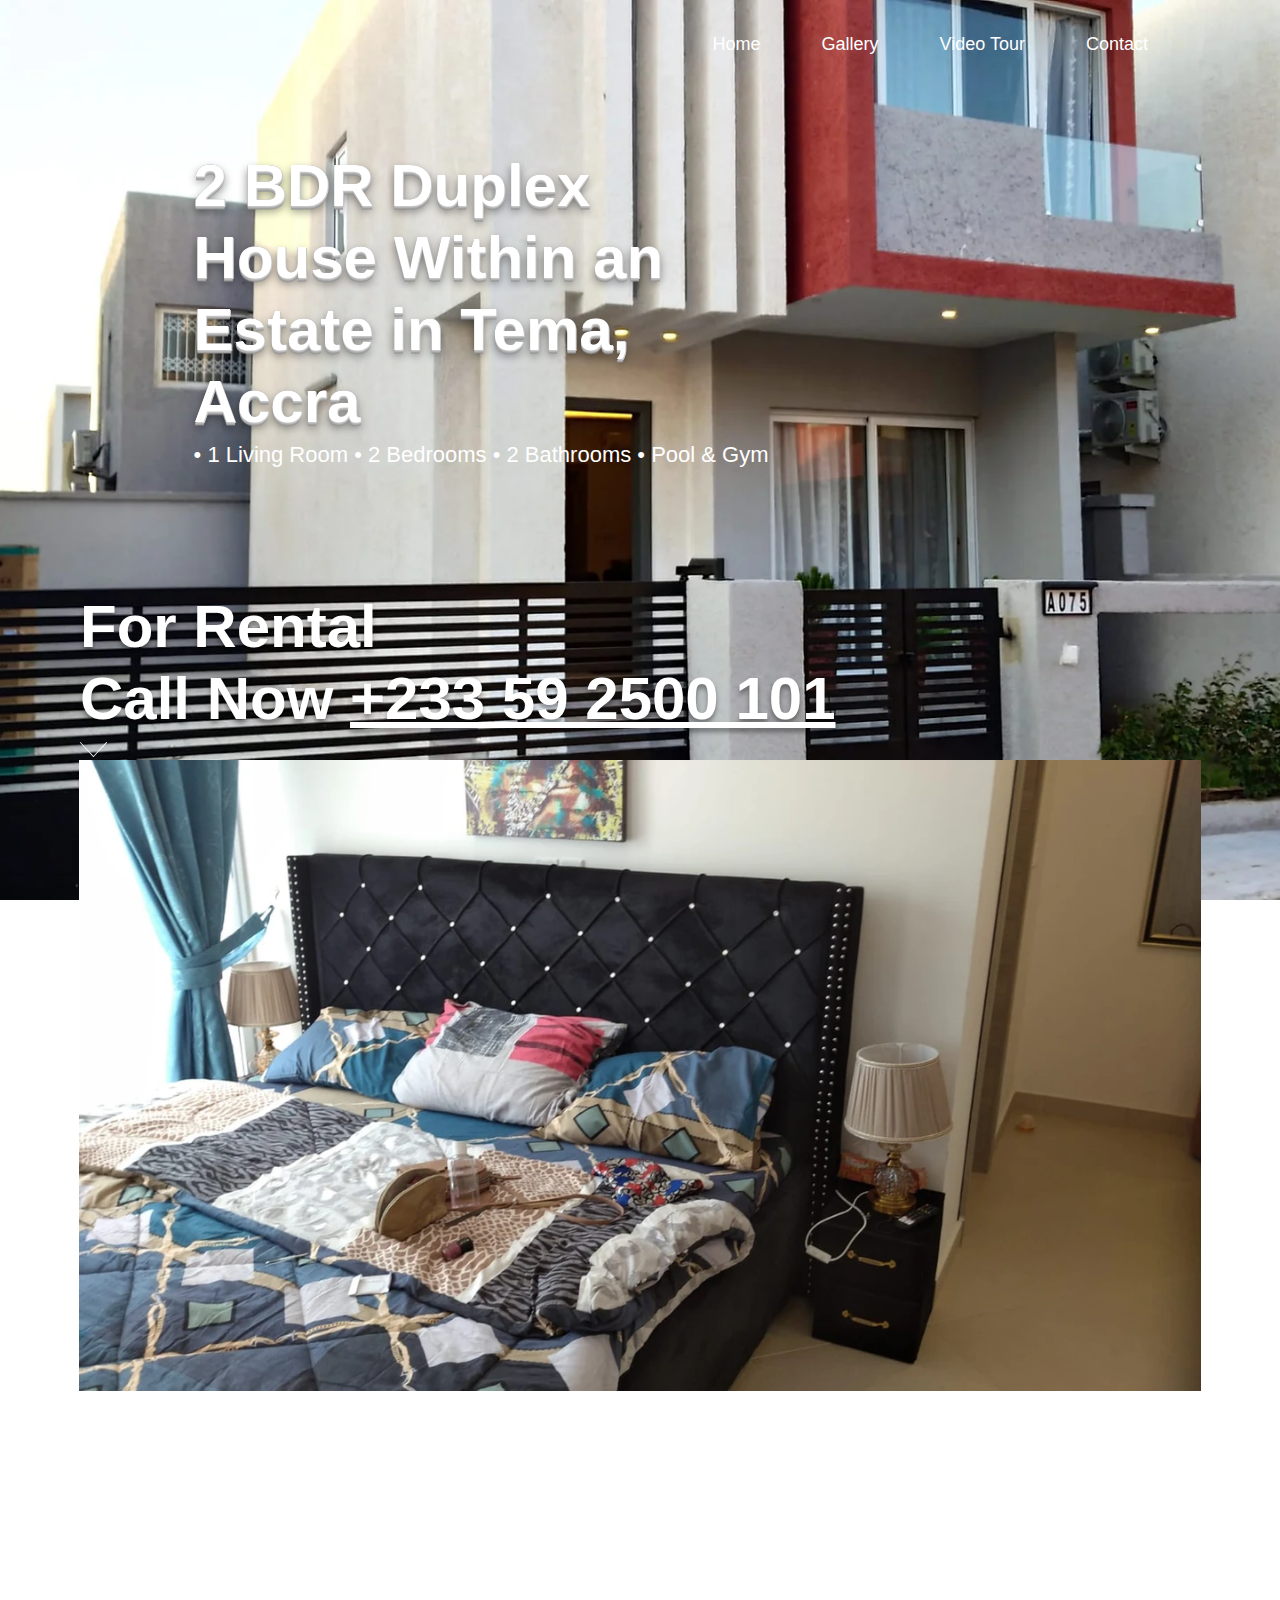
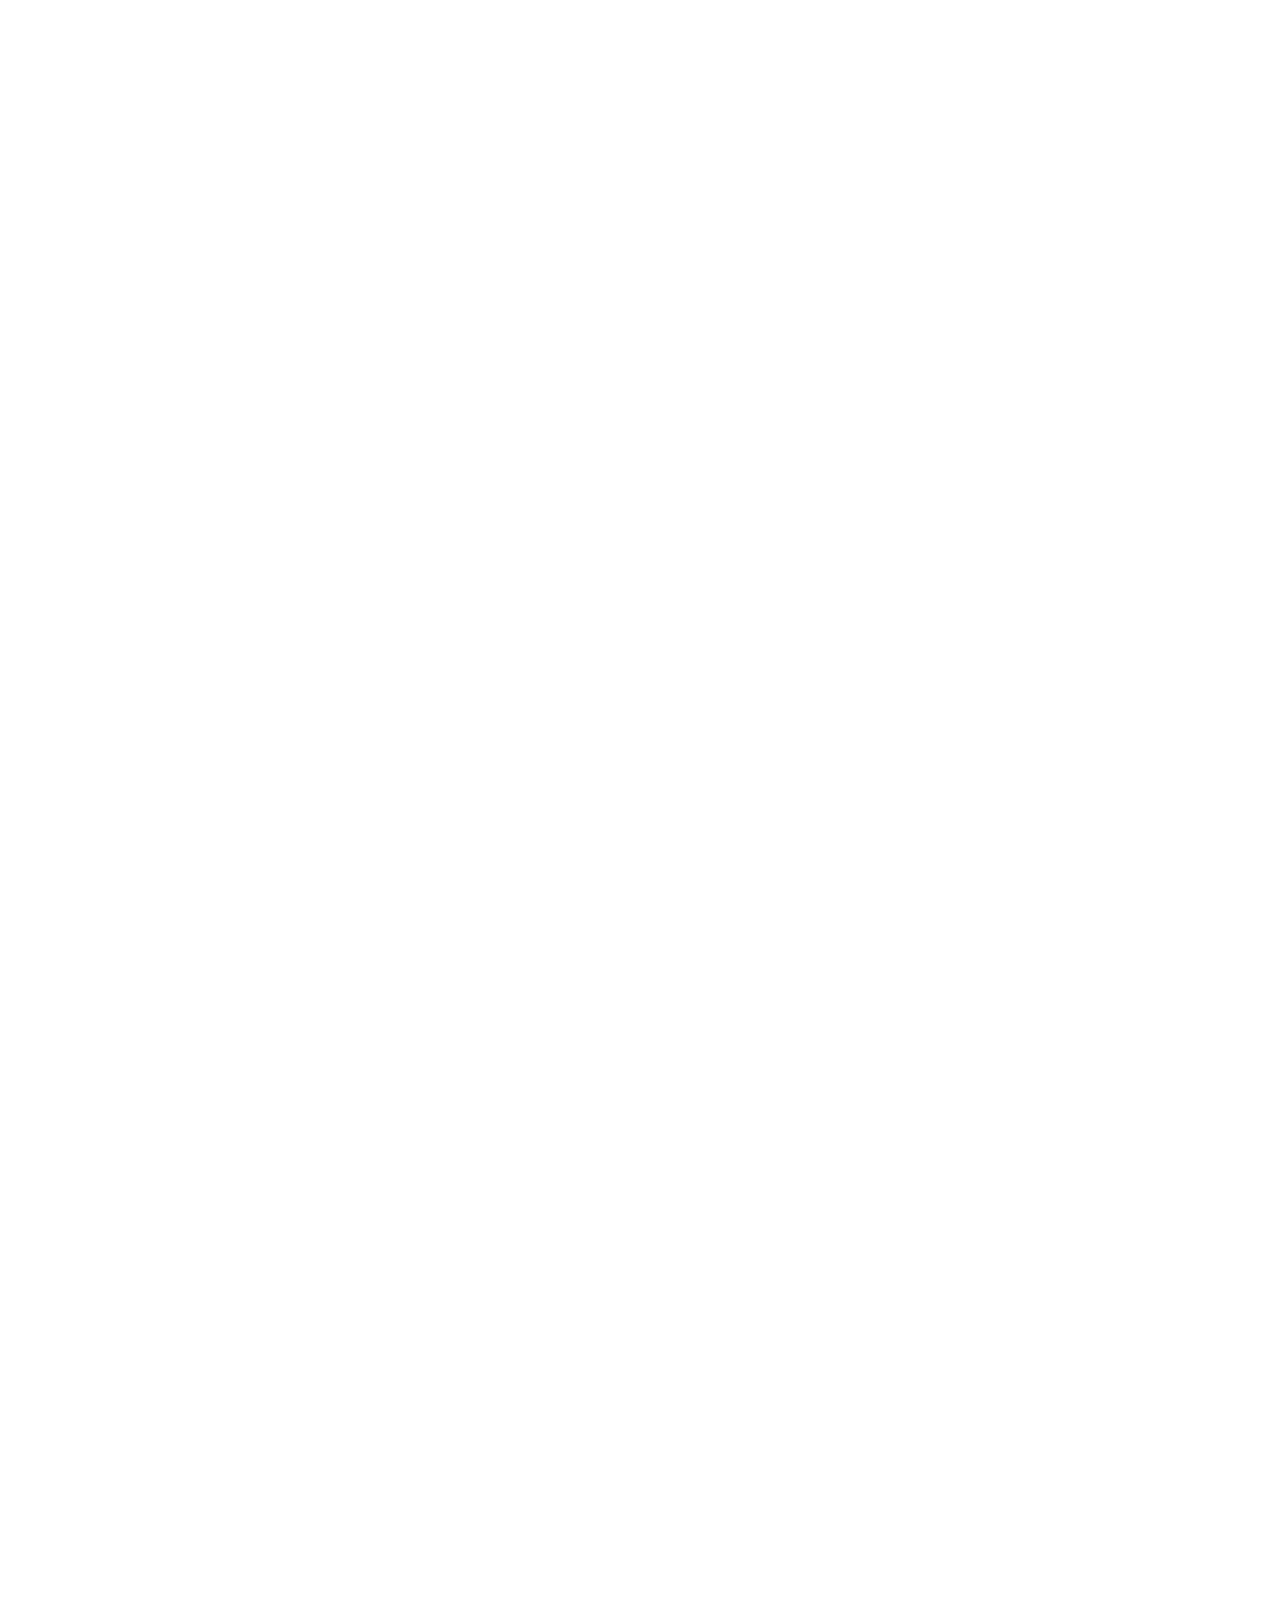
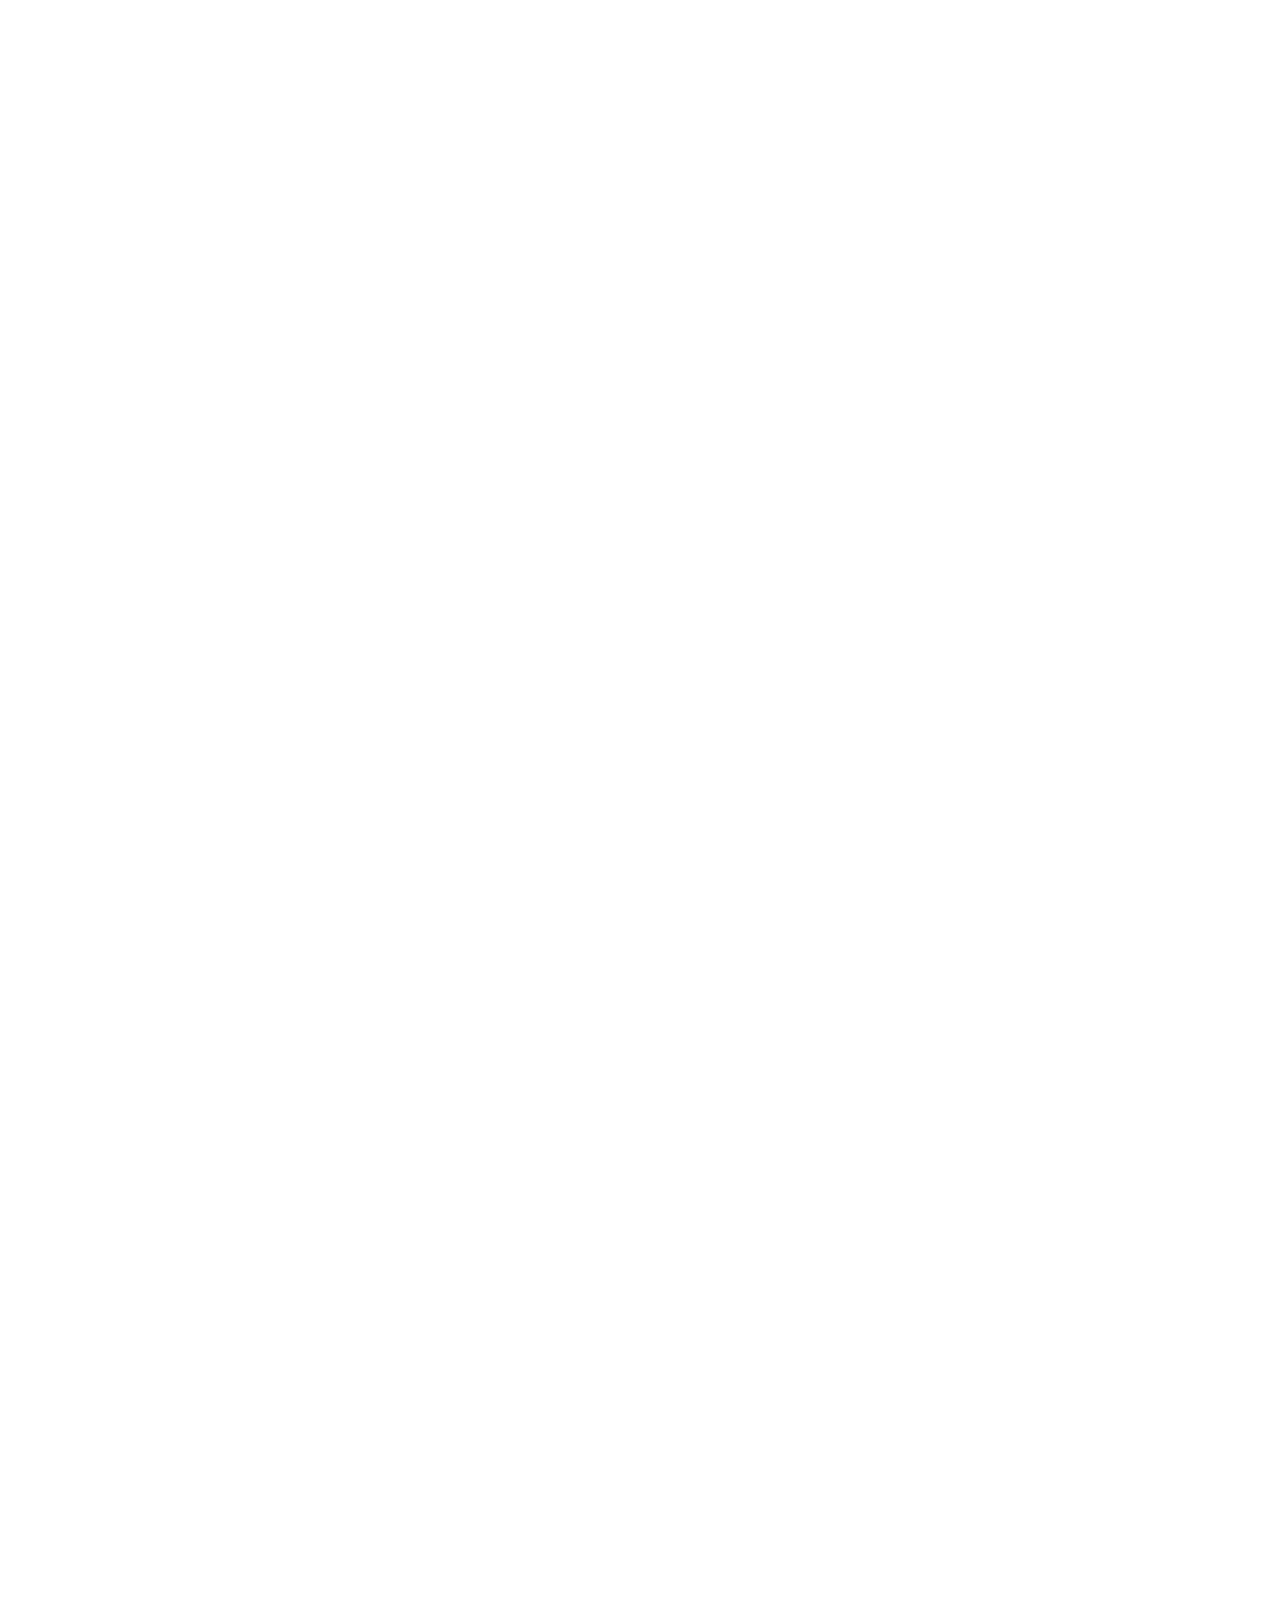
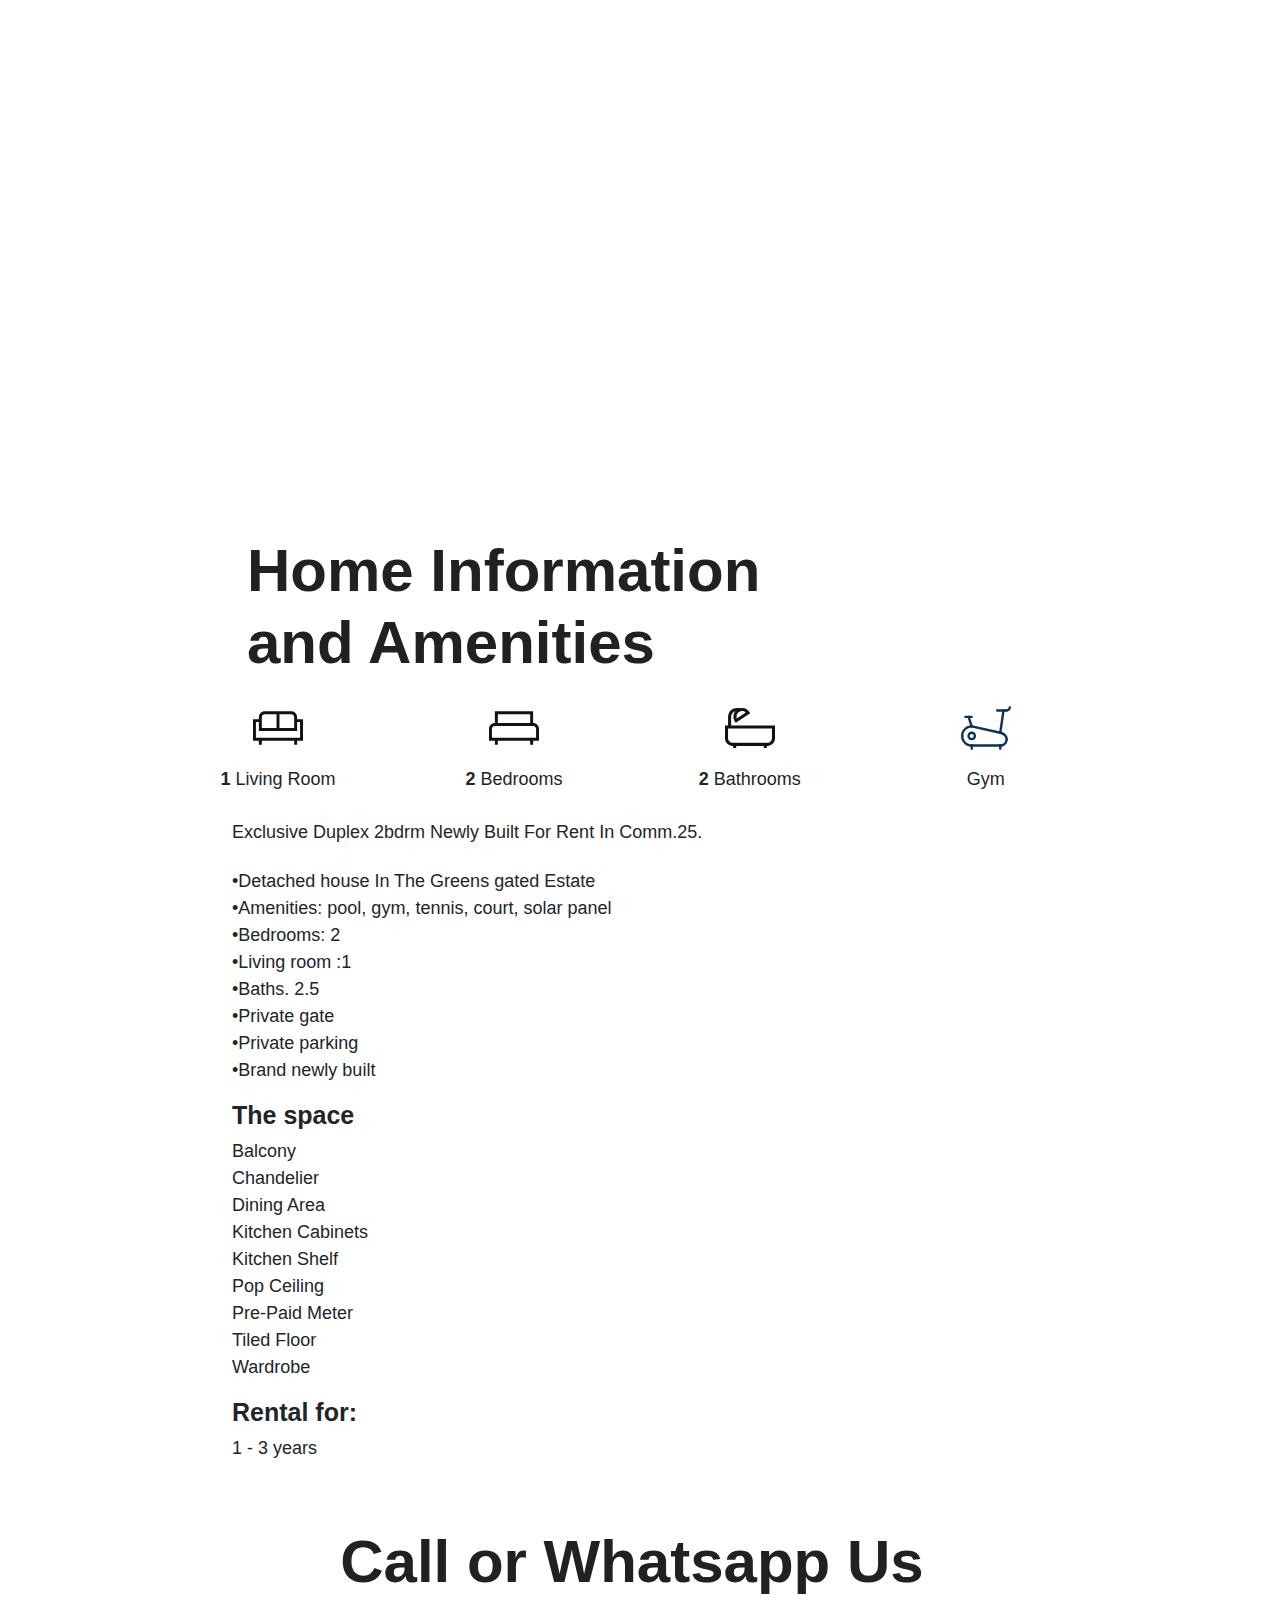
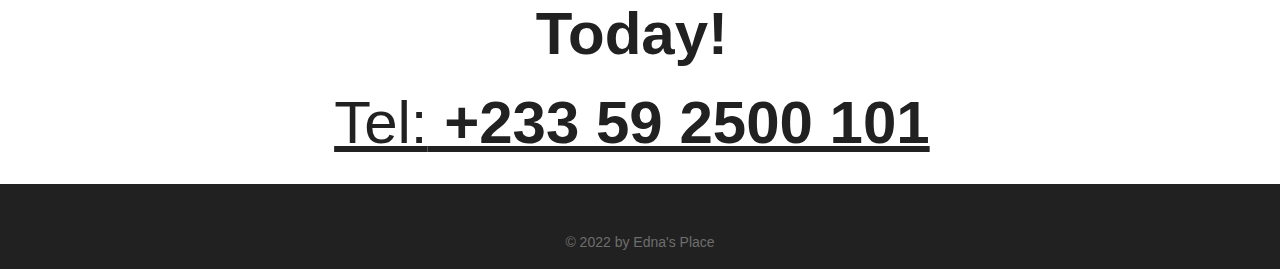
<file: 2bedroomduplex.html>
<!DOCTYPE html>
<html>

<head>
    <title>Accraluxuryapmt</title>
    <meta charset="utf-8">
    <meta name="viewport" content="width=device-width, initial-scale=1">
    <link rel="stylesheet" href="https://cdn.jsdelivr.net/npm/bootstrap@4.6.2/dist/css/bootstrap.min.css">
    <!-- <link href="https://cdn.jsdelivr.net/npm/bootstrap@5.0.2/dist/css/bootstrap.min.css" rel="stylesheet" integrity="sha384-EVSTQN3/azprG1Anm3QDgpJLIm9Nao0Yz1ztcQTwFspd3yD65VohhpuuCOmLASjC" crossorigin="anonymous"> -->
    <link rel="stylesheet" href="css/style.css">
    <script src="https://cdn.jsdelivr.net/npm/jquery@3.6.4/dist/jquery.slim.min.js"></script>
    <script src="https://cdn.jsdelivr.net/npm/popper.js@1.16.1/dist/umd/popper.min.js"></script>
    <script src="https://cdnjs.cloudflare.com/ajax/libs/popper.js/1.14.6/popper.min.js"></script>
    <!-- <script src="https://cdn.jsdelivr.net/npm/bootstrap@5.0.2/dist/js/bootstrap.bundle.min.js" integrity="sha384-MrcW6ZMFYlzcLA8Nl+NtUVF0sA7MsXsP1UyJoMp4YLEuNSfAP+JcXn/tWtIaxVXM" crossorigin="anonymous"></script> -->
    <script src="https://cdn.jsdelivr.net/npm/bootstrap@4.6.2/dist/js/bootstrap.bundle.min.js"></script>
    <script src="https://ajax.googleapis.com/ajax/libs/jquery/3.6.4/jquery.min.js"></script>

</head>

<body>

    <header>
        <div class="container d-flex flex-column flex-md-row flex-row-reverse align-items-center p-3 px-md-4 mb-3">
            <h5 class="mt-5 mr-md-auto font-weight-normal"></h5>
            <nav class="my-2 my-md-0 mr-md-3">
                <a class="p-2" href="#">Home</a>
                <a class="p-2" href="#">Gallery</a>
                <a class="p-2" href="#">Video Tour</a>
                <a class="p-2" href="#">Contact</a>
            </nav>
        </div>
    </header>
    <!-- hero section start -->
    <section class="duplex-banner-hero">
        <div class="container">
            <div class="row mb-lg-5 pb-lg-4">
                <div class="container">
                    <div class="row">
                        <div class="col-lg-12 col-md-12 col-sm-12 px-lg-5 mx-lg-4 ">
                            <h1 class="font-weight-bold mb-0">2 BDR Duplex<br>House Within an<br>Estate in
                                Tema,<br>Accra</h1>
                            <span>• 1 Living Room • 2 Bedrooms • 2 Bathrooms • Pool & Gym</span>

                        </div>
                    </div>
                </div>

            </div>
            <div class="row mt-lg-5 pt-5">
                <div class="col-lg-12 col-md-12 col-sm-12 px-lg-3 ">
                    <h1 class="banner-callnow-text font-weight-bold mb-0">For Rental<br>Call Now <a
                            href="tel:123456789">+233 59 2500 101</a></h1>

                    <div class="">
                        <svg class="top" preserveAspectRatio="none" data-bbox="20.297 58.962 159.407 82.076"
                            viewBox="20.297 58.962 159.407 82.076" height="15" width="27"
                            xmlns="http://www.w3.org/2000/svg" data-type="shape" role="presentation" aria-hidden="true">
                            <g>
                                <path style="fill: #ffffff;"
                                    d="M176.082 59.629l-76.326 76.047-75.768-75.769c-.836-.836-2.228-.836-3.064 0s-.836 2.228 0 3.064l77.44 77.44a2.185 2.185 0 0 0 3.064 0v-.279h.279l77.44-77.44c.557-.557.557-1.114.557-1.671 0-.557-.279-1.114-.557-1.671-.836-.557-2.229-.557-3.065.279z">
                                </path>
                            </g>
                        </svg>

                    </div>
                </div>
            </div>
        </div>
    </section>
    <!-- hero section start -->
    <!-- image lightbox section start -->
    <section class="img-lightbox">
        <section class="container" >
            <article class="row d-flex justify-content-center mt-5">
                <div class="col-sm-12 mb-2 text-center scrollsection">
                    <a class="gallery-demo img-fluid" href="img/lightbox-img1.webp">
                        <img src="img/lightbox-img1.webp" alt="2.jpeg" class="img-thumbnail" />
                    </a>
                </div>
            </article>
            <article class="row d-flex justify-content-center mt-2 ">
                <div class="col-sm-12 mb-2 text-center fadein">
                    <a class="gallery-demo img-fluid" href="img/lightbox-img2.webp">
                        <img src="img/lightbox-img2.webp" alt="3.jpeg" class="img-thumbnail" />
                    </a>
                </div>
            </article>
            <article class="row d-flex justify-content-center mt-2">
                <div class="col-sm-12 col-md-12 col-lg-8 mb-2 text-center fadein">
                    <a class="gallery-demo img-fluid lightbox-img4" href="img/lightbox-img3.webp">
                        <img src="img/lightbox-img3.webp" alt="4.jpeg" class="img-thumbnail" />
                    </a>
                </div>
                <div class="col-sm-12 col-md-12 col-lg-4 mb-2 text-center fadein">
                    <a class="gallery-demo img-fluid lightbox-img4" href="img/lightbox-img4.webp">
                        <img src="img/lightbox-img4.webp" alt="5.jpeg" class="img-thumbnail" />
                    </a>
                </div>
            </article>

            <article class="row d-flex justify-content-center mt-2">
                <div class="col-sm-12 col-md-12 col-lg-4 mb-2 text-center fadein">
                    <a class="gallery-demo img-fluid lightbox-img5" href="img/lightbox-img5.webp">
                        <img src="img/lightbox-img5.webp" alt="6.jpeg" class="img-thumbnail" />
                    </a>
                </div>
                <div class="col-sm-12 col-md-12 col-lg-4 mb-2 text-center fadein">
                    <a class="gallery-demo img-fluid  lightbox-img5" href="img/lightbox-img7-1.webp">
                        <img src="img/lightbox-img7-1.webp" alt="7.jpeg" class="img-thumbnail" />
                    </a>
                </div>
                <div class="col-sm-12 col-md-12 col-lg-4 text-center fadein">
                    <a class="gallery-demo img-fluid lightbox-img5" href="img/lightbox-img6.webp">
                        <img src="img/lightbox-img6.webp" alt="8.jpeg" class="img-thumbnail " />
                    </a>
                </div>


            </article>

            <article class="row d-flex justify-content-center mt-2">
                <div class="col-sm-12 col-lg-3 mb-2 text-center fadein">
                    <a class="gallery-demo img-fluid lightbox-img7" href="img/lightbox-img7.webp">
                        <img src="img/lightbox-img7.webp" alt="9.jpeg" class="img-thumbnail " />
                    </a>
                </div>

                <div class="col-sm-12 col-lg-9 mb-2 text-center fadein">
                    <a class="gallery-demo img-fluid lightbox-img7" href="img/lightbox-img8.webp">
                        <img src="img/lightbox-img8.webp" alt="10.jpeg" class="img-thumbnail " />
                    </a>
                </div>

            </article>
            <article class="row d-flex justify-content-center mt-2">
                <div class="col-sm-12 col-lg-6 mb-2 text-center fadein">
                    <a class="gallery-demo img-fluid lazyload lightbox-img10" href="img/lightbox-img9.webp">
                        <img src="img/lightbox-img9.webp" height="432px" alt="11.jpeg" class="img-thumbnail lazyload" />
                    </a>
                </div>

                <div class="col-sm-12  col-lg-6 mb-2 text-center fadein">
                    <a class="gallery-demo img-fluid lazyload lightbox-img10" href="img/lightbox-img10.jpg">
                        <img src="img/lightbox-img10.jpg" height="432px" alt="12.jpeg" class="img-thumbnail lazyload" />
                    </a>
                </div>
            </article>
            <article class="row d-flex justify-content-center mt-2">
                <div class="col-sm-12 mb-2 text-center fadein">
                    <a class="gallery-demo img-fluid lazyload" href="img/lightbox-img11.webp">
                        <img src="img/lightbox-img11.webp" alt="13.jpeg" class="img-thumbnail lazyload" />
                    </a>
                </div>


            </article>
        </section>
    </section>
    <!-- image lightbox section end -->
    <!-- information section start -->
    <section class="home-information mt-5 ">
        <div class="container">
            <div class="">
                <div class="container px-lg-5 mx-lg-5">
                    <div class="row">
                        <div class="col-sm-12">
                            <h1 class="font-weight-bold px-lg-5 mx-lg-4">
                                Home Information <br> and Amenities
                            </h1>
                        </div>
                    </div>
                    <div class="row mt-3">
                        <div class="col-md-3 col-sm-6">
                            <div class="bedroomduplex-icnbox text-center">
                                <svg preserveAspectRatio="xMidYMid meet" data-bbox="21 47 160 107"
                                    xmlns="http://www.w3.org/2000/svg" viewBox="21 47 160 107" height="50" width="50"
                                    data-type="color" role="presentation" aria-hidden="true">
                                    <defs>
                                        <style>
                                            #comp-js4ppjxg svg [data-color="1"] {
                                                fill: #212121;
                                            }
                                        </style>
                                    </defs>
                                    <g>
                                        <path
                                            d="M39.824 72.176v-6.294C39.824 55.454 48.25 47 58.647 47h84.706c10.396 0 18.823 8.454 18.823 18.882v6.294H181v69.236h-18.824V154h-9.411v-12.588H49.235V154h-9.411v-12.588H21V72.176h18.824zm0 9.442h-9.412v50.352h141.176V81.618h-9.412v28.322H39.824V81.618zm56.47 18.882V56.441H58.647c-5.198 0-9.412 4.227-9.412 9.441V100.5h47.06zm9.412-44.059V100.5h47.059V65.882c0-5.214-4.214-9.44-9.412-9.44h-37.647z"
                                            fill="#121212" data-color="1"></path>
                                    </g>
                                </svg>
                                <h3 class="mt-3"><span>1</span> Living Room</h3>
                            </div>
                        </div>
                        <div class="col-md-3 col-sm-6">
                            <div class="bedroomduplex-icnbox text-center">
                                <svg preserveAspectRatio="xMidYMid meet" data-bbox="20 47 160 107"
                                    xmlns="http://www.w3.org/2000/svg" viewBox="20 47 160 107" height="50" width="50"
                                    data-type="color" role="presentation" aria-hidden="true">
                                    <defs>
                                        <style>
                                            #comp-js4q14j3 svg [data-color="1"] {
                                                fill: #212121;
                                            }
                                        </style>
                                    </defs>
                                    <g>
                                        <path fill="#121212"
                                            d="M38.824 141.412H20v-37.765c0-10.428 8.428-18.882 18.824-18.882V47h122.352v37.765c10.396 0 18.824 8.454 18.824 18.882v37.765h-18.824V154h-9.411v-12.588H48.235V154h-9.411v-12.588zm9.411-56.647h103.53V56.44H48.235v28.324zM29.412 131.97h141.176v-28.324c0-5.214-4.214-9.441-9.412-9.441H38.824c-5.198 0-9.412 4.227-9.412 9.441v28.324z"
                                            data-color="1"></path>
                                    </g>
                                </svg>
                                <h3 class="mt-3"><span>2</span> Bedrooms</h3>
                            </div>
                        </div>
                        <div class="col-md-3 col-sm-6 ">
                            <div class="bedroomduplex-icnbox text-center">
                                <svg preserveAspectRatio="xMidYMid meet" data-bbox="21 36.054 160 127.946"
                                    xmlns="http://www.w3.org/2000/svg" viewBox="21 36.054 160 127.946" height="50"
                                    width="50" data-type="color" role="presentation" aria-hidden="true">
                                    <defs>
                                        <style>
                                            #comp-js4qvgvf svg [data-color="1"] {
                                                fill: #212121;
                                            }
                                        </style>
                                    </defs>
                                    <g>
                                        <path
                                            d="M30.796 91.95V65.162c0-8.036 3.116-15.34 8.199-20.755 5.477-5.835 13.237-8.132 21.842-8.132h9.143v.372a27.803 27.803 0 0 1 28.808 11.735l2.733 4.065-45.975 31.107-2.749-4.088c-6.886-10.241-6.112-23.402 1.012-32.643-2.898.706-5.522 2.018-7.682 4.319a20.385 20.385 0 0 0-5.535 14.02V91.95H181v40.938c0 13.565-10.964 24.562-24.49 24.562h-1.632V164h-9.796v-6.55H56.918V164h-9.796v-6.55H45.49c-13.526 0-24.49-10.997-24.49-24.563V91.95h9.796zm0 9.825v31.112c0 8.14 6.579 14.738 14.694 14.738h111.02c8.115 0 14.694-6.598 14.694-14.737v-31.113H30.796zm34.936-52.838c-6.81 4.608-9.457 13.107-6.994 20.595L87.37 50.158c-5.99-5.103-14.829-5.83-21.639-1.221z"
                                            fill="#121212" fill-rule="evenodd" data-color="1"></path>
                                    </g>
                                </svg>
                                <h3 class="mt-3"><span>2</span> Bathrooms</h3>
                            </div>
                        </div>
                        <div class="col-md-3 col-sm-6 ">
                            <div class="bedroomduplex-icnbox text-center">
                                <svg preserveAspectRatio="xMidYMid meet" data-bbox="20 30 160.001 140"
                                    viewBox="20 30 160.001 140" height="50" width="50"
                                    xmlns="http://www.w3.org/2000/svg" data-type="color" role="presentation"
                                    aria-hidden="true" aria-labelledby="svgcid-dzbsu6tn8u79">
                                    <title id="svgcid-dzbsu6tn8u79"></title>
                                    <g>
                                        <path
                                            d="M54.286 159.818C35.38 159.818 20 144.403 20 125.455c0-2.109 1.705-3.818 3.81-3.818s3.81 1.709 3.81 3.818c0 14.737 11.963 26.727 26.667 26.727 2.104 0 3.81 1.709 3.81 3.818s-1.707 3.818-3.811 3.818z"
                                            fill="#112F5B" data-color="1"></path>
                                        <path
                                            d="M145.714 159.818c-2.104 0-3.81-1.709-3.81-3.818s1.705-3.818 3.81-3.818c9.103 0 16.508-7.422 16.508-16.545a3.813 3.813 0 0 1 3.81-3.818 3.814 3.814 0 0 1 3.81 3.818c-.001 13.333-10.824 24.181-24.128 24.181z"
                                            fill="#112F5B" data-color="1"></path>
                                        <path
                                            d="M166.032 139.455a3.814 3.814 0 0 1-3.81-3.818c0-9.328-8.967-14.712-17.36-16.642A3.82 3.82 0 0 1 142 114.42a3.812 3.812 0 0 1 4.565-2.868c10.737 2.469 23.275 10.258 23.275 24.085a3.812 3.812 0 0 1-3.808 3.818z"
                                            fill="#112F5B" data-color="1"></path>
                                        <path
                                            d="M145.714 159.818H54.286c-2.104 0-3.81-1.709-3.81-3.818s1.705-3.818 3.81-3.818h91.429c2.104 0 3.81 1.709 3.81 3.818s-1.707 3.818-3.811 3.818z"
                                            fill="#112F5B" data-color="1"></path>
                                        <path
                                            d="M145.718 119.092a3.81 3.81 0 0 1-.83-.092L53.459 98.636a3.817 3.817 0 0 1-2.892-4.555 3.807 3.807 0 0 1 4.545-2.899l91.429 20.364a3.817 3.817 0 0 1 2.892 4.555 3.813 3.813 0 0 1-3.715 2.991z"
                                            fill="#112F5B" data-color="1"></path>
                                        <path
                                            d="M54.286 68.182H33.968a3.814 3.814 0 0 1-3.81-3.818 3.813 3.813 0 0 1 3.81-3.818h20.317a3.814 3.814 0 0 1 3.81 3.818 3.813 3.813 0 0 1-3.809 3.818z"
                                            fill="#112F5B" data-color="1"></path>
                                        <path
                                            d="M54.285 98.728a3.813 3.813 0 0 1-3.614-2.612L40.513 65.571a3.82 3.82 0 0 1 2.409-4.83 3.808 3.808 0 0 1 4.819 2.415L57.9 93.701a3.82 3.82 0 0 1-3.615 5.027z"
                                            fill="#112F5B" data-color="1"></path>
                                        <path
                                            d="M145.719 119.091a3.817 3.817 0 0 1-3.777-4.359l10.159-71.273a3.822 3.822 0 0 1 4.31-3.24 3.817 3.817 0 0 1 3.233 4.32l-10.159 71.273a3.812 3.812 0 0 1-3.766 3.279z"
                                            fill="#112F5B" data-color="1"></path>
                                        <path
                                            d="M54.286 170a3.814 3.814 0 0 1-3.81-3.818V156a3.813 3.813 0 0 1 3.81-3.818 3.814 3.814 0 0 1 3.81 3.818v10.182a3.815 3.815 0 0 1-3.81 3.818z"
                                            fill="#112F5B" data-color="1"></path>
                                        <path
                                            d="M145.714 170a3.814 3.814 0 0 1-3.81-3.818V156a3.813 3.813 0 0 1 3.81-3.818 3.814 3.814 0 0 1 3.81 3.818v10.182a3.814 3.814 0 0 1-3.81 3.818z"
                                            fill="#112F5B" data-color="1"></path>
                                        <path
                                            d="M166.032 47.818c-2.104 0-3.81-1.709-3.81-3.818s1.705-3.818 3.81-3.818c3.501 0 6.349-2.855 6.349-6.364 0-2.109 1.705-3.818 3.81-3.818s3.81 1.709 3.81 3.818c-.001 7.72-6.267 14-13.969 14z"
                                            fill="#112F5B" data-color="1"></path>
                                        <path
                                            d="M166.032 47.818h-30.476c-2.104 0-3.81-1.709-3.81-3.818s1.705-3.818 3.81-3.818h30.476c2.104 0 3.81 1.709 3.81 3.818s-1.706 3.818-3.81 3.818z"
                                            fill="#112F5B" data-color="1"></path>
                                        <path
                                            d="M54.286 139.455c-7.702 0-13.968-6.281-13.968-14s6.266-14 13.968-14 13.968 6.281 13.968 14-6.266 14-13.968 14zm0-20.364c-3.501 0-6.349 2.855-6.349 6.364s2.848 6.364 6.349 6.364 6.349-2.855 6.349-6.364-2.848-6.364-6.349-6.364z"
                                            fill="#112F5B" data-color="1"></path>
                                        <path
                                            d="M23.81 129.273a3.814 3.814 0 0 1-3.81-3.818c0-18.948 15.38-34.364 34.286-34.364a3.814 3.814 0 0 1 3.81 3.818 3.813 3.813 0 0 1-3.81 3.818c-14.704 0-26.667 11.99-26.667 26.727a3.814 3.814 0 0 1-3.809 3.819z"
                                            fill="#112F5B" data-color="1"></path>
                                    </g>
                                </svg>
                                <h3 class="mt-3">Gym</h3>
                            </div>
                        </div>
                    </div>
                    <div class="px-lg-5 mx-lg-4">
                        <div class="row mt-4 bedroomduplex-detail">
                            <div class="col-12 px-lg-0">
                                <h3>Exclusive Duplex 2bdrm Newly Built For Rent In Comm.25.</h3>
                                <ul class="mx-lg-0 px-lg-0 mt-4">
                                    <li>•Detached house In The Greens gated Estate </li>
                                    <li>•Amenities: pool, gym, tennis, court, solar panel </li>
                                    <li>•Bedrooms: 2</li>
                                    <li>•Living room :1</li>
                                    <li>•Baths. 2.5</li>
                                    <li>•Private gate</li>
                                    <li>•Private parking</li>
                                    <li>•Brand newly built</li>
                                </ul>
                                <h4 class="font-weight-bolder">The space</h4>
                                <ul class="px-lg-0 mx-lg-0">
                                    <li>Balcony</li>
                                    <li>Chandelier</li>
                                    <li>Dining Area</li>
                                    <li>Kitchen Cabinets</li>
                                    <li>Kitchen Shelf</li>
                                    <li>Pop Ceiling</li>
                                    <li>Pre-Paid Meter</li>
                                    <li>Tiled Floor</li>
                                    <li>Wardrobe</li>
                                </ul>
                                <h4 class="font-weight-bolder">Rental for:</h4>
                                <ul class="px-lg-0 mx-lg-0">
                                    <li>1 - 3 years</li>
                                </ul>
                            </div>
                        </div>
                        <div class="row bedroomduplex-call mt-5 mb-3">
                            <div class="col-sm-12 text-center">
                                <h1 class="font-weight-bold">Call or Whatsapp Us Today!</h1>
                                <a href="tel:+233 59 2500 101"><span> Tel:</span> +233 59 2500 101</a>
                            </div>
                        </div>
                    </div>
                </div>
            </div>
        </div>
    </section>

    <!-- information section end -->

    <!-- LUMINOUS LIGHTBOX -->
    <script>
        var l = "function" == typeof Object.defineProperties ? Object.defineProperty : function (t, i, e) { t != Array.prototype && t != Object.prototype && (t[i] = e.value) }, n = "undefined" != typeof window && window === this ? this : "undefined" != typeof global && null != global ? global : this; function p() { p = function () { }, n.Symbol || (n.Symbol = q) } var r = 0; function q(t) { return "jscomp_symbol_" + (t || "") + r++ } for (var t = n, u = ["Object", "assign"], v = 0; v < u.length - 1; v++) { var x = u[v]; x in t || (t[x] = {}), t = t[x] } var A = u[u.length - 1], B = t[A], C = B || function (t, i) { for (var e = 1; e < arguments.length; e++) { var n = arguments[e]; if (n) for (var o in n) Object.prototype.hasOwnProperty.call(n, o) && (t[o] = n[o]) } return t }; C != B && null != C && l(t, A, { configurable: !0, writable: !0, value: C }), function (t) { function i(n) { if (e[n]) return e[n].K; var o = e[n] = { la: n, ga: !1, K: {} }; return t[n].call(o.K, o, o.K, i), o.ga = !0, o.K } var e = {}; i.m = t, i.f = e, i.a = function (t, e, n) { i.b(t, e) || Object.defineProperty(t, e, { enumerable: !0, get: n }) }, i.r = function (t) { p(), p(), "undefined" != typeof Symbol && Symbol.toStringTag && (p(), Object.defineProperty(t, Symbol.toStringTag, { value: "Module" })), Object.defineProperty(t, "__esModule", { value: !0 }) }, i.l = function (t, e) { if (1 & e && (t = i(t)), 8 & e) return t; if (4 & e && "object" == typeof t && t && t.da) return t; var n = Object.create(null); if (i.r(n), Object.defineProperty(n, "default", { enumerable: !0, value: t }), 2 & e && "string" != typeof t) for (var o in t) i.a(n, o, function (i) { return t[i] }.bind(null, o)); return n }, i.g = function (t) { var e = t && t.da ? function () { return t.default } : function () { return t }; return i.a(e, "a", e), e }, i.b = function (t, i) { return Object.prototype.hasOwnProperty.call(t, i) }, i.h = "", i(i.u = 0) }([function (t, i, e) { function n(t, i, e) { i = void 0 === i ? {} : i, e = void 0 === e ? {} : e, this.g = Object.assign({}, { ka: !0 }, i), this.a = t, this.b = e, this.b._gallery = this, this.b._arrowNavigation = this.g.arrowNavigation, this.h() } function o(t, i) { if (i = void 0 === i ? {} : i, this.j = this.j.bind(this), this.open = this.open.bind(this), this.close = this.close.bind(this), this.g = this.g.bind(this), this.h = !1, this.b = t, !h(this.b)) throw new TypeError("`new Luminous` requires a DOM element as its first argument."); t = document, "getRootNode" in this.b && (t = this.b.getRootNode()), t = i.appendToNode || (t === document ? document.body : t), this.a = { B: i.namespace || null, v: i.sourceAttribute || "href", caption: i.caption || null, $: i.openTrigger || "click", s: i.closeTrigger || "click", Z: i.closeWithEscape || !0, Y: i.closeOnScroll || !1, w: null == i.showCloseButton || i.showCloseButton, ea: t, X: i.appendToSelector || null, ia: i.onOpen || null, D: i.onClose || null, A: i.includeImgixJSClass || !1, fa: i.injectBaseStyles || !0, i: i._gallery || null, o: i._arrowNavigation || null }, i = document.body, t && "getRootNode" in t && (i = t.getRootNode()), this.a.fa && (i && i !== document || (i = document.head), i.querySelector(".lum-base-styles") || ((t = document.createElement("style")).type = "text/css", t.classList.add("lum-base-styles"), t.appendChild(document.createTextNode("@keyframes lum-noop{0%{zoom:1}}.lum-lightbox{position:fixed;display:none;top:0;right:0;bottom:0;left:0}.lum-lightbox.lum-open{display:block}.lum-lightbox.lum-closing,.lum-lightbox.lum-opening{animation:lum-noop 1ms}.lum-lightbox-inner{position:absolute;top:0;right:0;bottom:0;left:0;overflow:hidden}.lum-lightbox-loader{display:none}.lum-lightbox-inner img{max-width:100%;max-height:100%}.lum-lightbox-image-wrapper{vertical-align:middle;display:table-cell;text-align:center}")), i.insertBefore(t, i.firstChild))), this.m(), this.l() } function s(t) { t = void 0 === t ? {} : t, this.g = this.g.bind(this), this.I = this.I.bind(this), this.J = this.J.bind(this), this.L = this.L.bind(this), this.u = this.u.bind(this), this.N = this.N.bind(this), this.M = this.M.bind(this); var i = t, e = void 0 === i.B ? null : i.B, n = void 0 === i.C ? l() : i.C, o = void 0 === i.F ? l() : i.F, s = void 0 === i.v ? l() : i.v; if (this.a = { B: e, C: n, F: o, v: s, caption: void 0 === i.caption ? null : i.caption, A: void 0 !== i.A && i.A, i: void 0 === i.i ? null : i.i, o: void 0 === i.o ? null : i.o, w: void 0 === i.w || i.w, D: t.D, s: void 0 === i.s ? "click" : i.s }, !h(this.a.C)) throw new TypeError("`new Lightbox` requires a DOM element passed as `parentEl`."); this.h = this.a.F, this.R = this.b("open"), this.W = this.b("opening"), this.T = this.b("closing"), this.U = this.V = !1 } function h(t) { return !!(p && t instanceof ShadowRoot) || (c ? t instanceof HTMLElement : t && "object" == typeof t && null !== t && 1 === t.nodeType && "string" == typeof t.nodeName) } function r(t, i) { i.forEach(function (i) { t.classList.add(i) }) } function a(t, i) { i.forEach(function (i) { t.classList.remove(i) }) } function l() { throw Error("Missing parameter") } e.r(i); var c = "object" == typeof HTMLElement, p = "undefined" != typeof ShadowRoot, u = "undefined" != typeof document && "animation" in document.createElement("div").style; s.prototype.M = function (t) { t && "function" == typeof t.preventDefault && t.preventDefault(), (t = this.a.D) && "function" == typeof t && t() }, s.prototype.aa = function () { this.c.addEventListener(this.a.s, this.M), this.G && this.G.addEventListener("click", this.M) }, s.prototype.b = function (t) { var i = ["lum-" + t], e = this.a.B; return e && i.push(e + "-" + t), i }, s.prototype.ba = function () { this.c = document.createElement("div"), r(this.c, this.b("lightbox")), this.f = document.createElement("div"), r(this.f, this.b("lightbox-inner")), this.c.appendChild(this.f); var t = document.createElement("div"); r(t, this.b("lightbox-loader")), this.f.appendChild(t), this.H = document.createElement("div"), r(this.H, this.b("lightbox-image-wrapper")), this.f.appendChild(this.H), r(t = document.createElement("span"), this.b("lightbox-position-helper")), this.H.appendChild(t), this.m = document.createElement("img"), r(this.m, this.b("img")), t.appendChild(this.m), this.l = document.createElement("p"), r(this.l, this.b("lightbox-caption")), t.appendChild(this.l), this.a.w && (this.G = document.createElement("div"), r(this.G, this.b("close-button")), this.c.appendChild(this.G)), this.a.i && this.ca(), this.a.C.appendChild(this.c), this.P(), this.O(), this.a.A && this.m.classList.add("imgix-fluid") }, s.prototype.ca = function () { this.S("previous", this.J), this.S("next", this.I) }, s.prototype.S = function (t, i) { var e = document.createElement("button"); this[t + "Button"] = e, e.innerText = t, r(e, this.b(t + "-button")), r(e, this.b("gallery-button")), this.f.appendChild(e), e.addEventListener("click", function (t) { t.stopPropagation(), i() }, !1) }, s.prototype.g = function () { var t = this.H.style; t.width = this.f.clientWidth + "px", t.maxWidth = this.f.clientWidth + "px", t.height = this.f.clientHeight - this.l.clientHeight + "px", t.maxHeight = this.f.clientHeight - this.l.clientHeight + "px" }, s.prototype.O = function () { var t = typeof this.a.caption, i = ""; "string" === t ? i = this.a.caption : "function" === t && (i = this.a.caption(this.h)), this.l.innerHTML = i }, s.prototype.P = function () { var t = this, i = this.h.getAttribute(this.a.v); if (!i) throw Error("No image URL was found in the " + this.a.v + " attribute of the trigger."); var e = this.b("loading"); this.V || r(this.c, e), this.m.onload = function () { a(t.c, e), t.V = !0 }, this.m.setAttribute("src", i) }, s.prototype.N = function (t) { 37 == t.keyCode ? this.J() : 39 == t.keyCode && this.I() }, s.prototype.I = function () { this.a.i && (this.h = this.a.i.ha(this.h), this.P(), this.O(), this.g()) }, s.prototype.J = function () { this.a.i && (this.h = this.a.i.ja(this.h), this.P(), this.O(), this.g()) }, s.prototype.open = function () { this.U || (this.ba(), this.aa(), this.U = !0), this.h = this.a.F, this.P(), this.O(), r(this.c, this.R), this.g(), window.addEventListener("resize", this.g, !1), this.a.o && window.addEventListener("keydown", this.N, !1), u && (this.c.addEventListener("animationend", this.L, !1), r(this.c, this.W)) }, s.prototype.close = function () { window.removeEventListener("resize", this.g, !1), this.a.o && window.removeEventListener("keydown", this.N, !1), u ? (this.c.addEventListener("animationend", this.u, !1), r(this.c, this.T)) : a(this.c, this.R) }, s.prototype.L = function () { this.c.removeEventListener("animationend", this.L, !1), a(this.c, this.W) }, s.prototype.u = function () { this.c.removeEventListener("animationend", this.u, !1), a(this.c, this.R), a(this.c, this.T) }, s.prototype.j = function () { this.c && this.a.C.removeChild(this.c) }, o.prototype.open = function (t) { t && "function" == typeof t.preventDefault && t.preventDefault(), this.f.open(), this.a.Y && window.addEventListener("scroll", this.close, !1), (t = this.a.ia) && "function" == typeof t && t(), this.h = !0 }, o.prototype.close = function () { this.a.Y && window.removeEventListener("scroll", this.close, !1), this.f.close(); var t = this.a.D; t && "function" == typeof t && t(), this.h = !1 }, o.prototype.m = function () { var t = this.a.ea; this.a.X && (t = document.querySelector(this.a.X)), this.f = new s({ B: this.a.B, C: t, F: this.b, v: this.a.v, caption: this.a.caption, A: this.a.A, w: this.a.w, i: this.a.i, o: this.a.o, s: this.a.s, D: this.close }) }, o.prototype.l = function () { this.b.addEventListener(this.a.$, this.open, !1), this.a.Z && window.addEventListener("keyup", this.g, !1) }, o.prototype.u = function () { this.b.removeEventListener(this.a.$, this.open, !1), this.f.c && this.f.c.removeEventListener(this.a.s, this.close, !1), this.a.Z && window.removeEventListener("keyup", this.g, !1) }, o.prototype.g = function (t) { this.h && 27 === t.keyCode && this.close() }, o.prototype.j = function () { this.u(), this.f.j() }, o.prototype.open = o.prototype.open, o.prototype.close = o.prototype.close, o.prototype.destroy = o.prototype.j, n.prototype.h = function () { this.f = []; for (var t = this.a.length, i = 0; i < t; i++) { var e = new o(this.a[i], this.b); this.f.push(e) } }, n.prototype.ha = function (t) { return (t = Array.prototype.indexOf.call(this.a, t) + 1) >= this.a.length ? this.a[0] : this.a[t] }, n.prototype.ja = function (t) { return 0 > (t = Array.prototype.indexOf.call(this.a, t) - 1) ? this.a[this.a.length - 1] : this.a[t] }, n.prototype.j = function () { this.f.forEach(function (t) { return t.j() }) }, n.prototype.destroy = n.prototype.j, window.LuminousGallery = n, window.Luminous = o }]);
    //# sourceMappingURL=luminous.min.js.map
    </script>

    <script>

        new LuminousGallery(
            document.querySelectorAll(".gallery-demo"),
            {
                arrowNavigation: true
            },
            {
                caption: function (trigger) {
                    return trigger.querySelector("img").getAttribute("alt");
                }
            }
        );
    </script>
    <script>
        // fade in grid items  ==================================

        $(document).on("scroll", function () {
            var pageTop = $(document).scrollTop()
            var pageBottom = pageTop + $(window).height()
            var tags = $(".fadein")

            for (var i = 0; i < tags.length; i++) {
                var tag = tags[i]

                if ($(tag).offset().top < pageBottom) {
                    $(tag).addClass("visible")
                } else {
                    $(tag).removeClass("visible")
                }
            }
        })
    </script>
<!-- script for scroll  -->
    <script>
        jQuery(document).ready(function () {
            jQuery('.top').click(function () {
                jQuery('html, body').animate({
                    scrollTop: jQuery(".scrollsection").offset().top
                }, 2000)
            })
        });
    </script>
    <footer>
        <div class="container pt-5 pb-3">
            <p class="text-center mb-0">© 2022 by Edna's Place </p>
        </div>
    </footer>

</body>

</html>
</file>
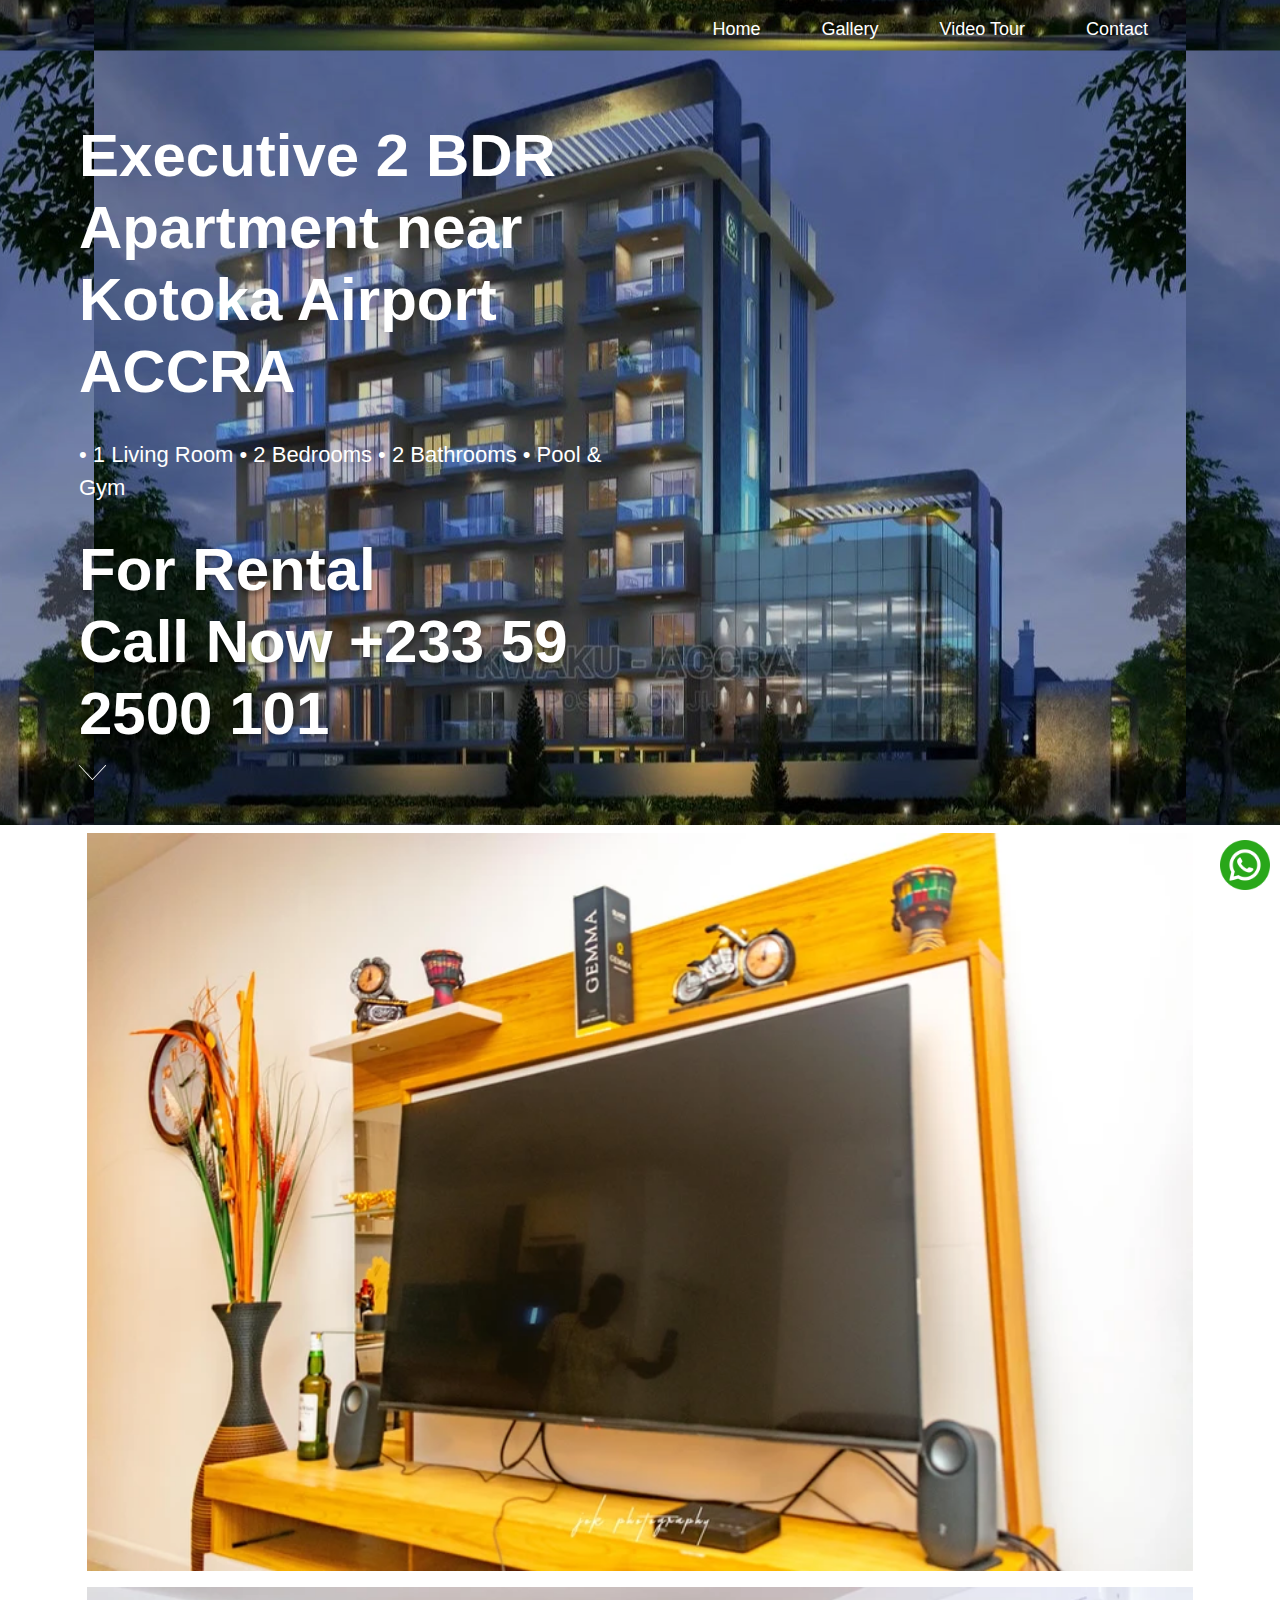
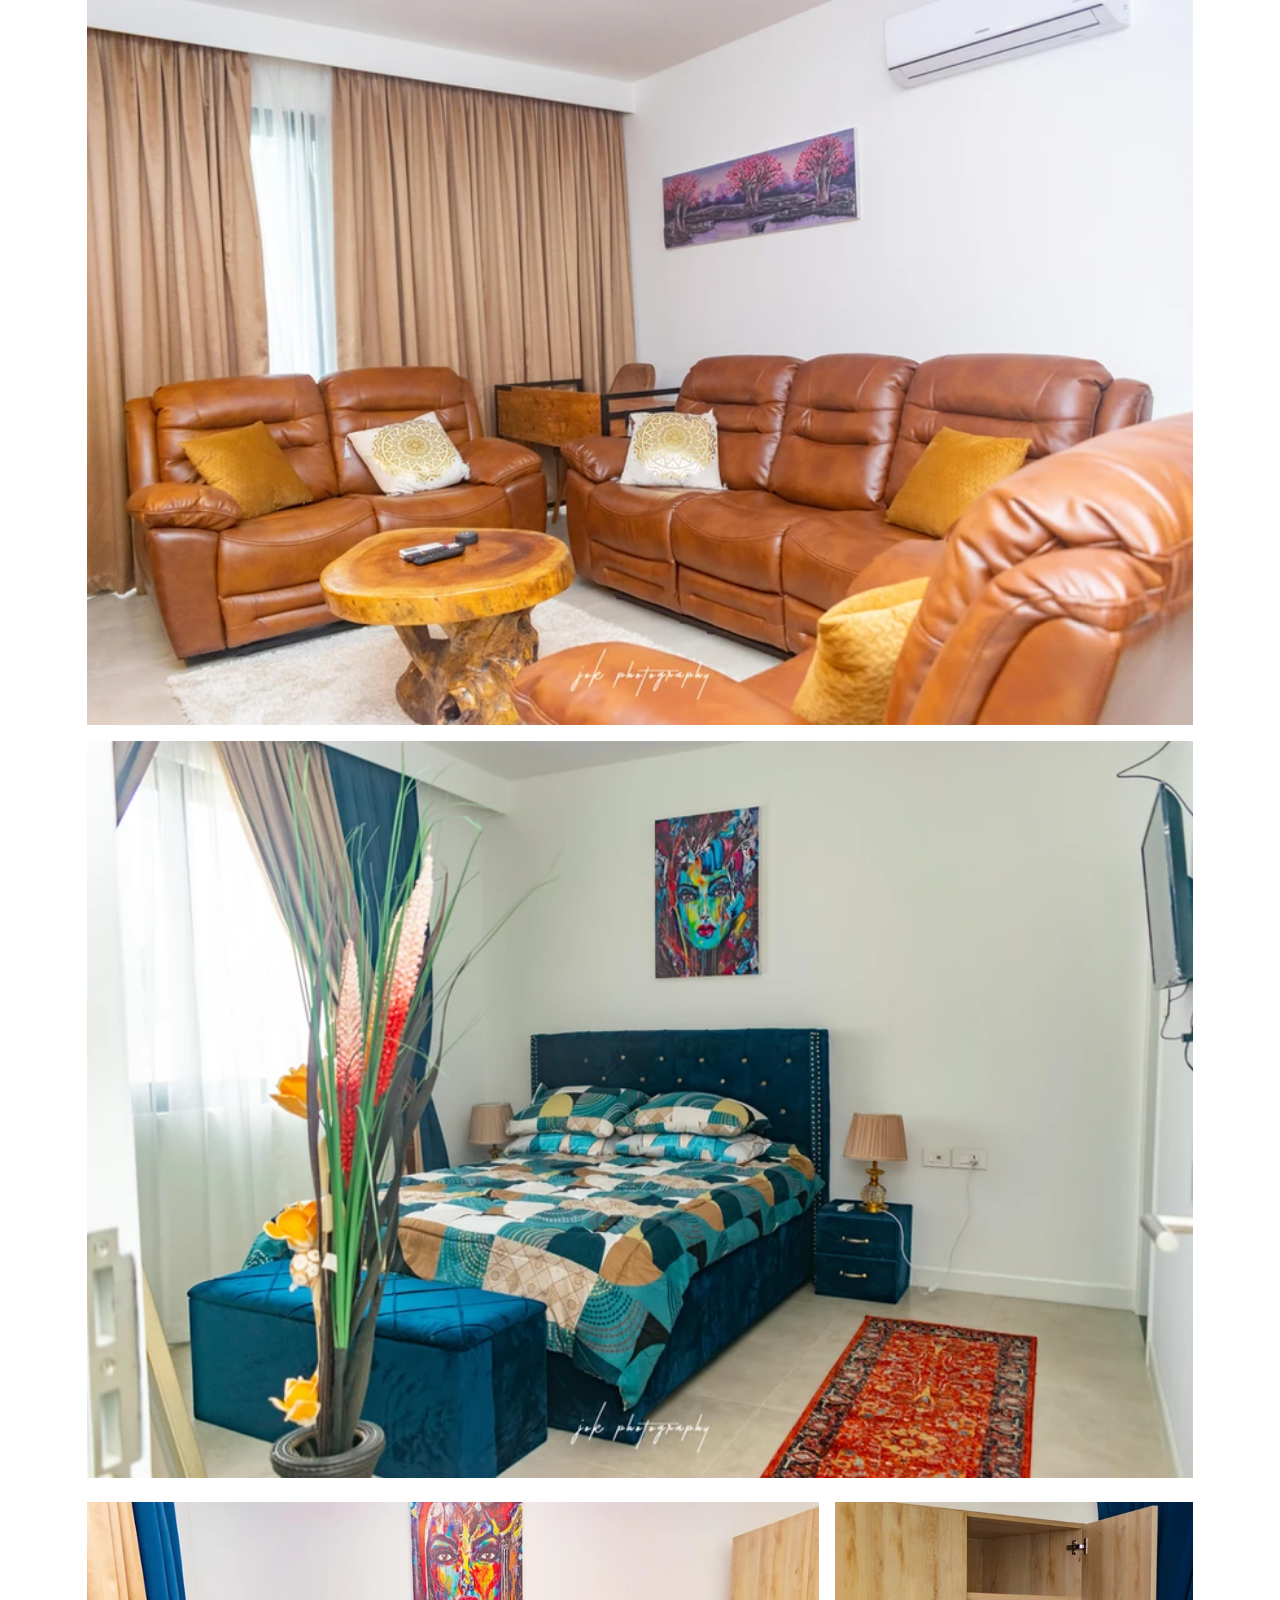
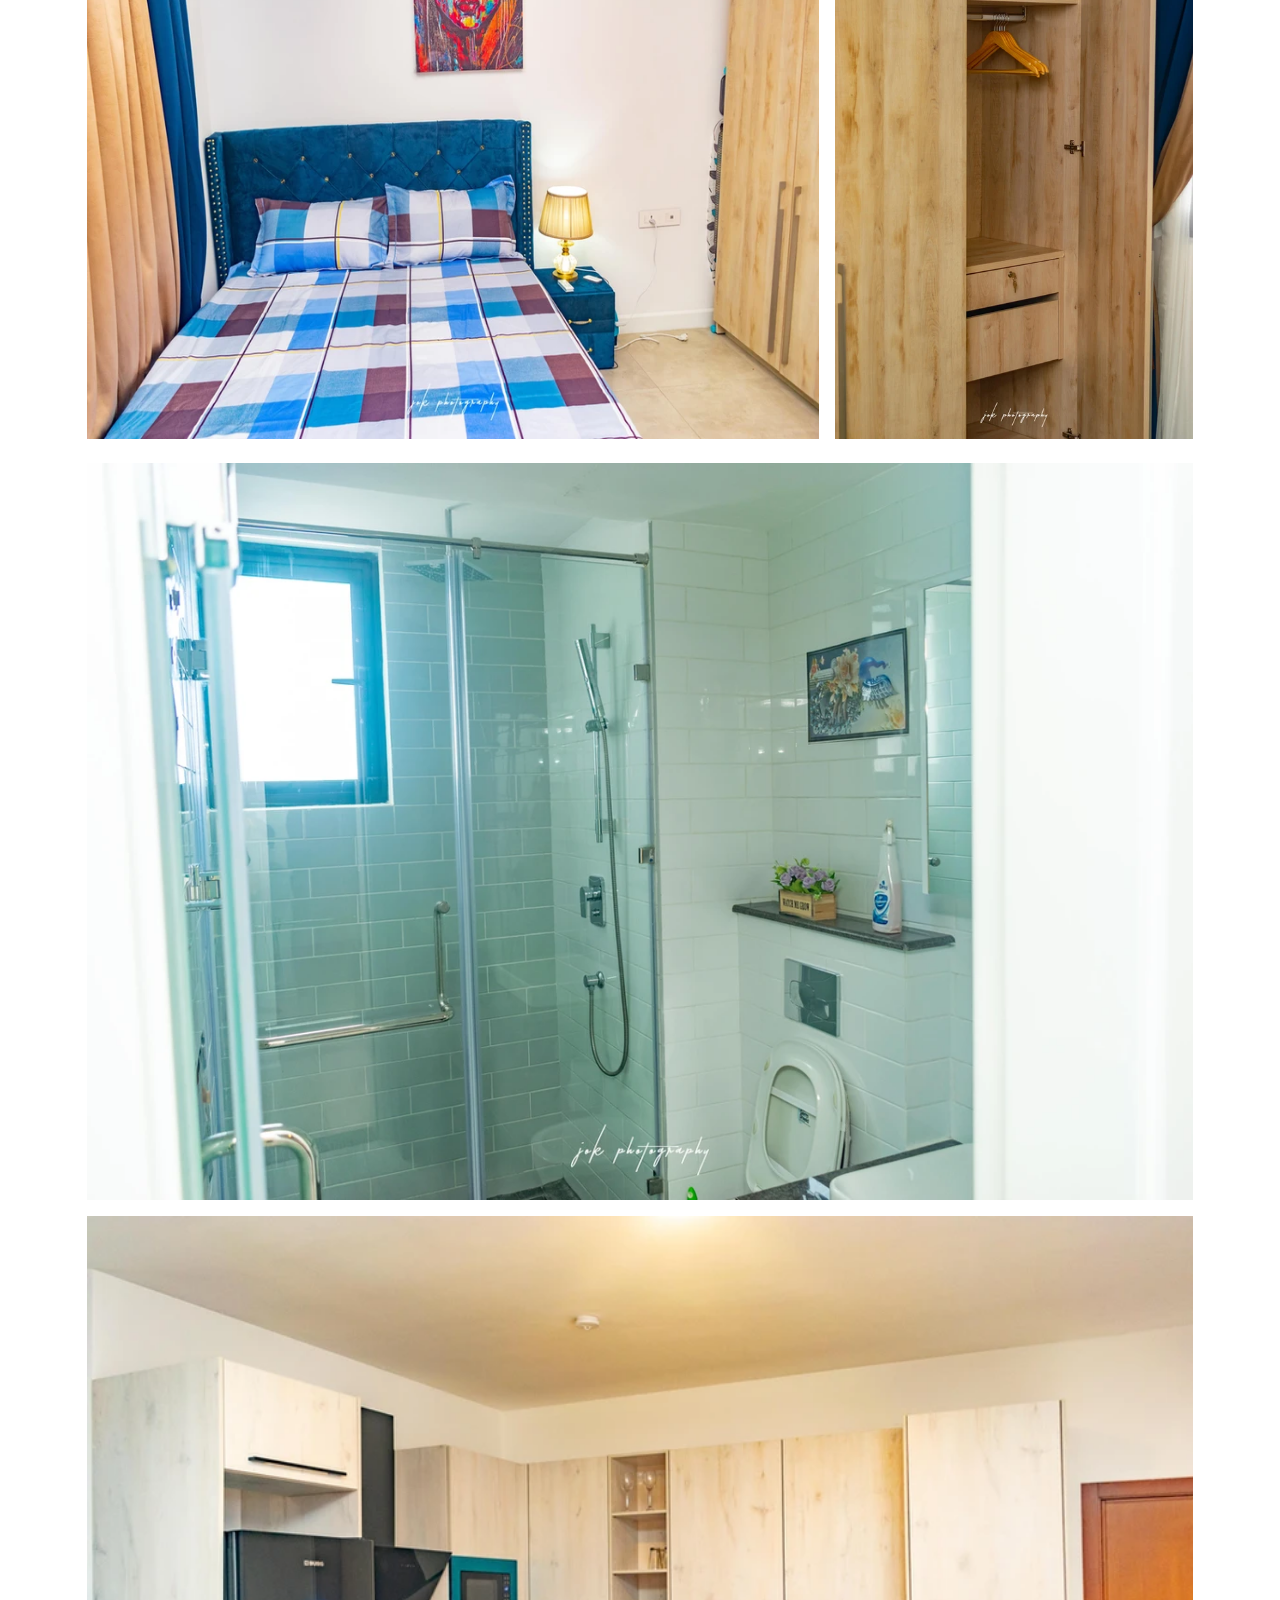
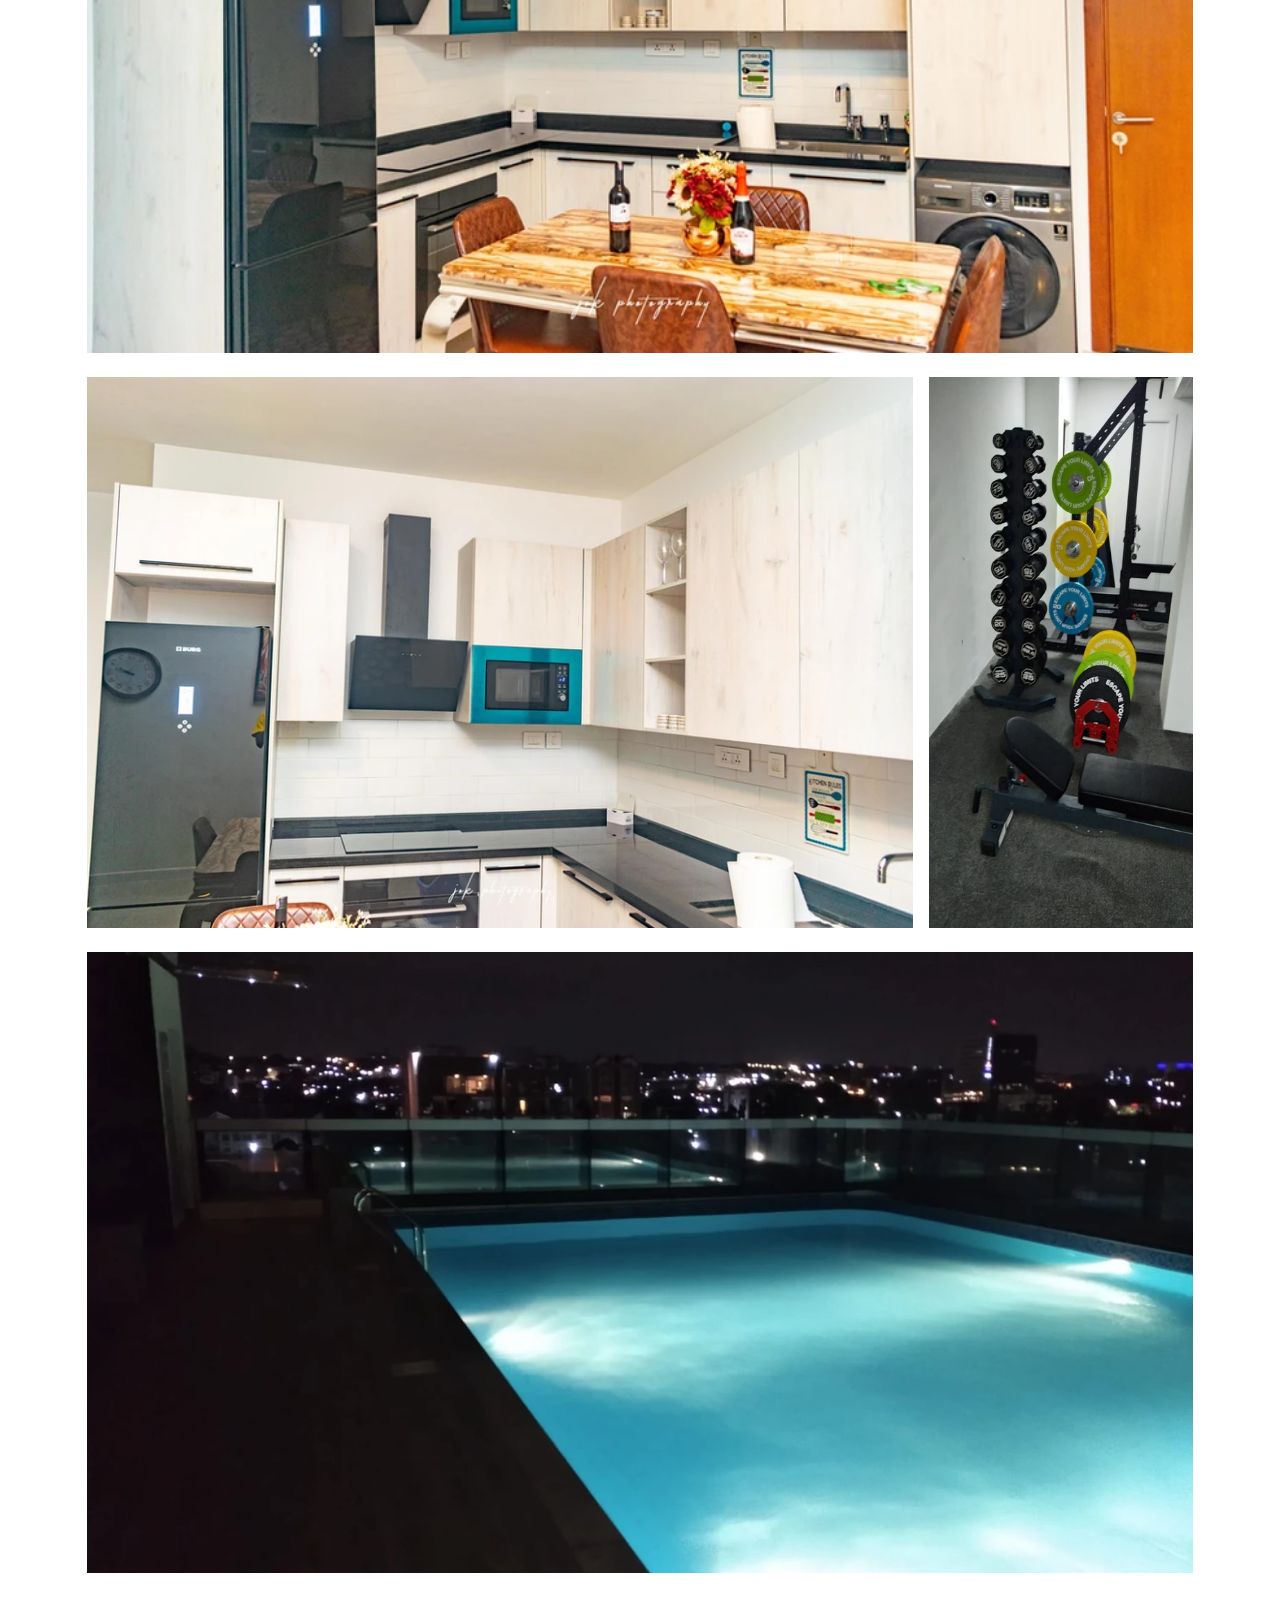
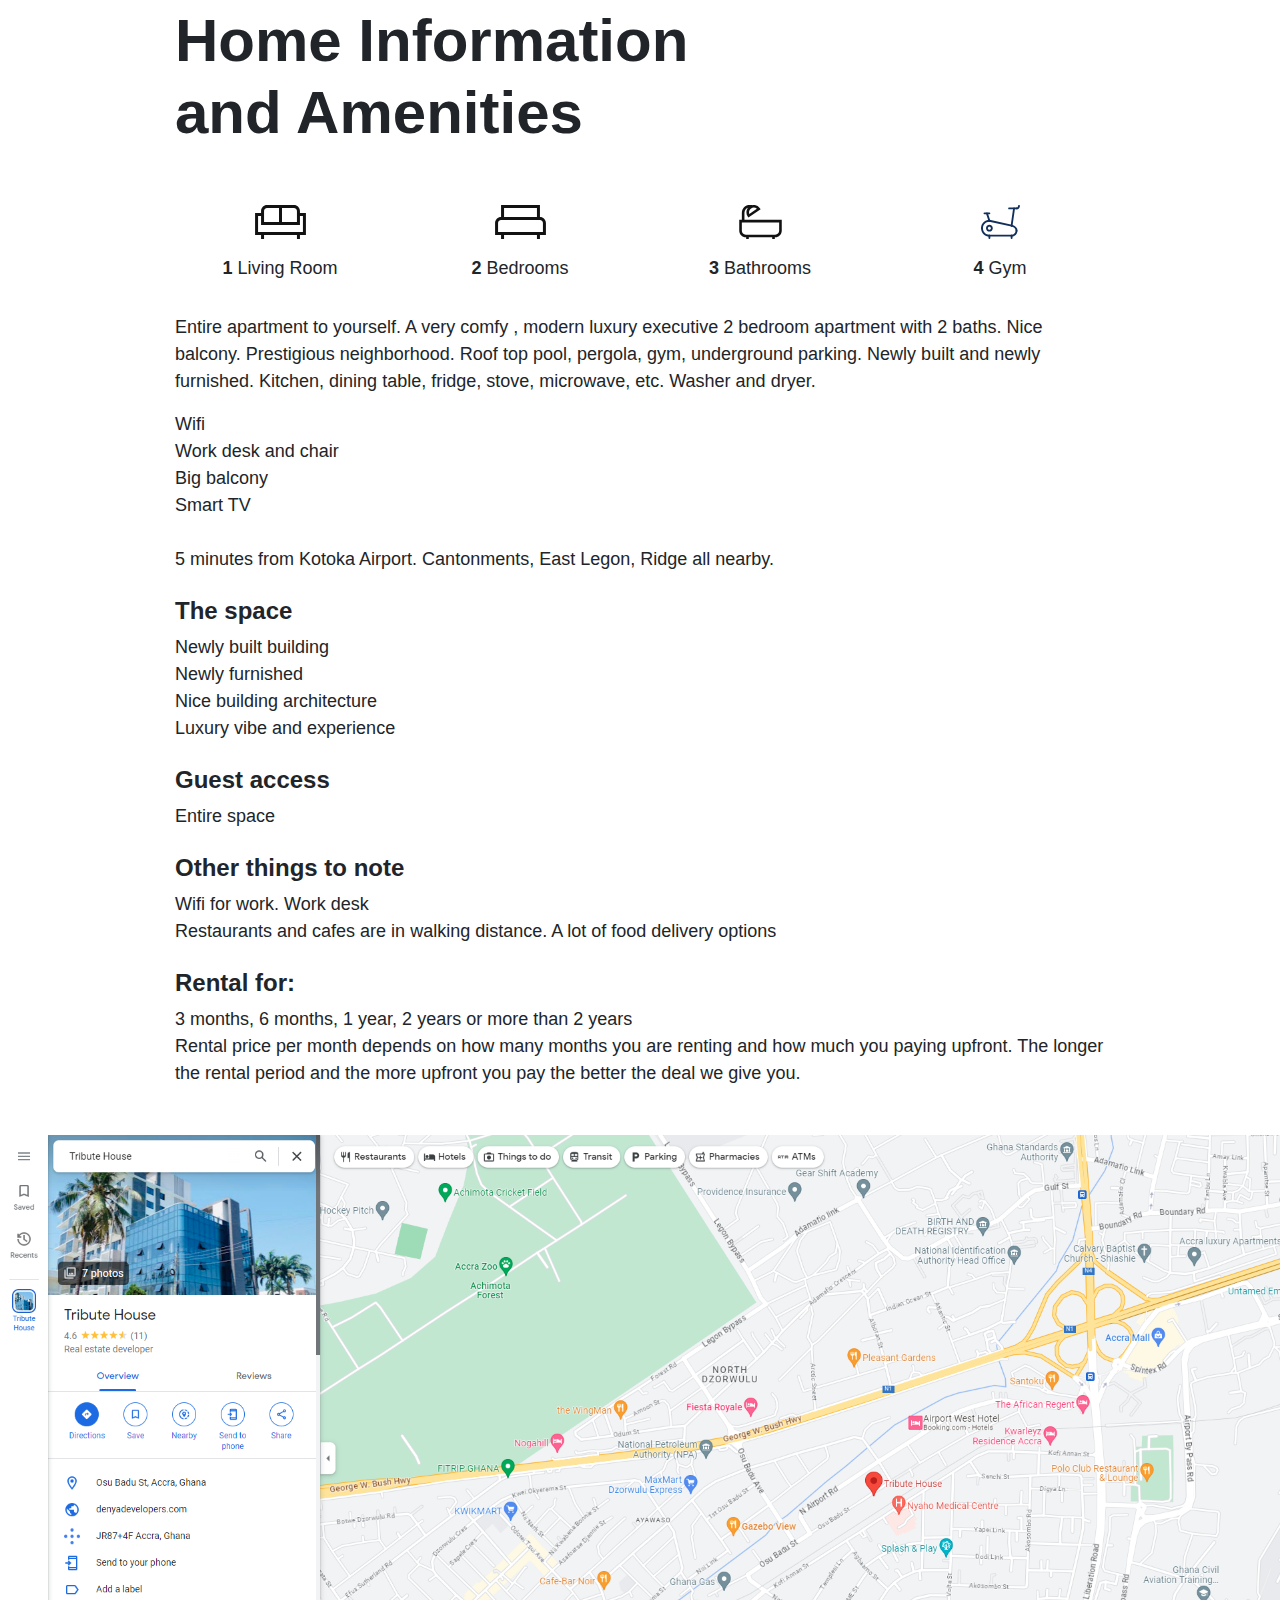
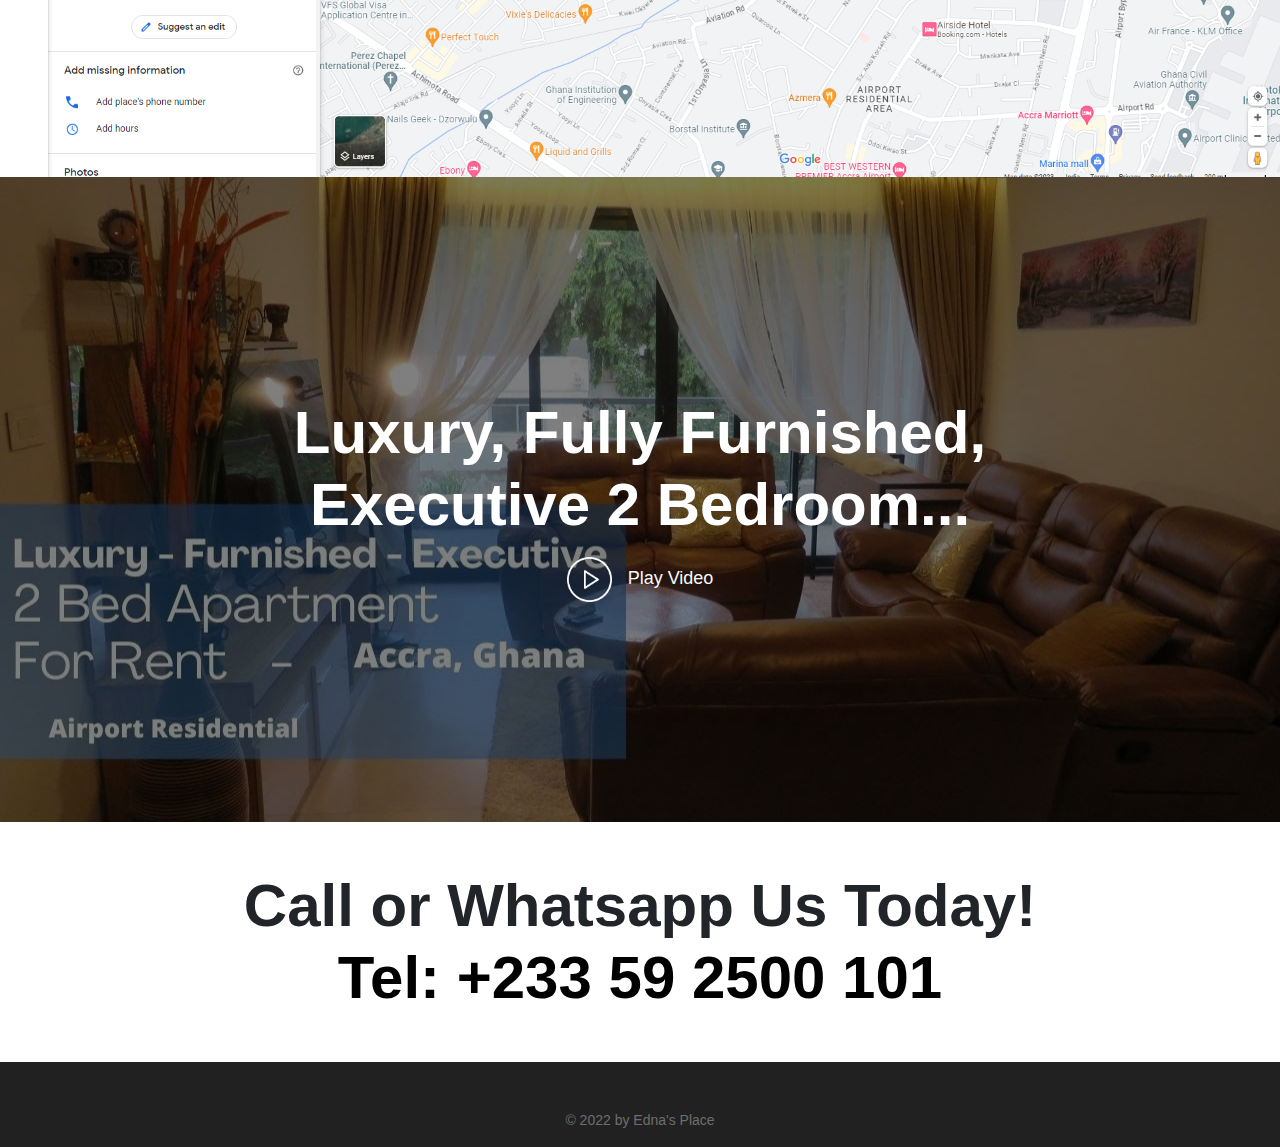
<file: airportresidential.html>
<!DOCTYPE html>
<html>

<head>
	<title>Accraluxuryapmt</title>
	<meta charset="utf-8">
	<meta name="viewport" content="width=device-width, initial-scale=1">
	<link rel="stylesheet" href="https://cdn.jsdelivr.net/npm/bootstrap@4.6.2/dist/css/bootstrap.min.css">
	<!-- <link href="https://cdn.jsdelivr.net/npm/bootstrap@5.0.2/dist/css/bootstrap.min.css" rel="stylesheet" integrity="sha384-EVSTQN3/azprG1Anm3QDgpJLIm9Nao0Yz1ztcQTwFspd3yD65VohhpuuCOmLASjC" crossorigin="anonymous"> -->

	<link rel="stylesheet" href="css/style.css">
	<script src="https://cdn.jsdelivr.net/npm/jquery@3.6.4/dist/jquery.slim.min.js"></script>
	<script src="https://cdn.jsdelivr.net/npm/popper.js@1.16.1/dist/umd/popper.min.js"></script>
	<script src="https://cdn.jsdelivr.net/npm/bootstrap@4.6.2/dist/js/bootstrap.bundle.min.js"></script>
	<style>
		a.what-apps {
			position: fixed;
			right: 10px;
			bottom: 10px;
			z-index: 2;
		}

		a.what-apps img {
			width: 50px;
		}
	</style>
</head>

<body>
	<a class="what-apps" aria-label="Chat on WhatsApp" href="https://wa.me/233592500101"> <img alt="Chat on WhatsApp"
			src="img/whatsapp.png" />
		<header>
			<div
				class="container d-flex flex-column flex-md-row flex-row-reverse align-items-center p-3 px-md-4 mb-3 justify-content-end">
				<h5 class="mt-5 mr-md-auto font-weight-normal"></h5>
				<nav class="my-2 my-md-0 mr-md-3">
					<a class="p-2" href="#">Home</a>
					<a class="p-2" href="#">Gallery</a>
					<a class="p-2" href="#">Video Tour</a>
					<a class="p-2" href="#">Contact</a>
				</nav>
			</div>
		</header>

		<section class="section-banner-bg">
			<div class="container">
				<div class="row">
					<div class="col-lg-6 col-md-12 col-sm-12 ps-lg-3">
						<h1>Executive 2 BDR<br> Apartment near<br> Kotoka Airport<br> ACCRA</h1>
						<span class="">• 1 Living Room • 2 Bedrooms • 2 Bathrooms • Pool & Gym</span>
						<h1 class="banner-callnow-text">For Rental<br>Call Now <a href="tel:123456789">+233 59 2500
								101</a></h1>
						<svg preserveAspectRatio="none" data-bbox="20.297 58.962 159.407 82.076"
							viewBox="20.297 58.962 159.407 82.076" height="15" width="27"
							xmlns="http://www.w3.org/2000/svg" data-type="shape" role="presentation" aria-hidden="true">
							<g>
								<path style="fill: #ffffff;"
									d="M176.082 59.629l-76.326 76.047-75.768-75.769c-.836-.836-2.228-.836-3.064 0s-.836 2.228 0 3.064l77.44 77.44a2.185 2.185 0 0 0 3.064 0v-.279h.279l77.44-77.44c.557-.557.557-1.114.557-1.671 0-.557-.279-1.114-.557-1.671-.836-.557-2.229-.557-3.065.279z">
								</path>
							</g>
						</svg>
					</div>
					<div class="col-lg-6 col-md-12 col-sm-12"></div>
				</div>
			</div>
		</section>

		<section class="image-gallery-section">
			<div class="container">
				<div>
					<div class="mb-2 d-flex flex-wrap">
						<img class="col-lg-12 p-2" src="img/2.webp">
						<img class="col-lg-12 p-2" src="img/1.webp">
						<img class="col-lg-12 p-2" src="img/4.webp">
					</div>
					<div class="my-2 d-flex flex-wrap">
						<img class="col-lg-8 col-md-8 col-sm-12 p-2" src="img/3.webp">
						<img class="col-lg-4 col-md-4 col-sm-12 p-2" src="img/5.webp">
					</div>
					<div class="my-2 d-flex flex-wrap">
						<img class="col-lg-12 p-2" src="img/6.webp">
						<img class="col-lg-12 p-2" src="img/7.webp">
					</div>
					<div class="my-2 d-flex flex-wrap">
						<img class="col-lg-9 col-md-7 col-sm-12 p-2" src="img/8.webp">
						<img class="col-lg-3 col-md-5 col-sm-12 p-2" src="img/9.webp">
					</div>
					<div class="my-2 d-flex flex-wrap">
						<img class="col-lg-12 p-2" src="img/10.webp">
					</div>
				</div>
			</div>
		</section>

		<section class="info--amenities-section">
			<div class="container">
				<h1 class="mt-4">Home Information<br> and Amenities</h1>
				<div class="row my-4 py-2">
					<div class="col-lg-3 col-md-3 col-sm-6 col-6 text-center mt-4 col-sm-6">
						<svg preserveAspectRatio="xMidYMid meet" data-bbox="21 47 160 107"
							xmlns="http://www.w3.org/2000/svg" viewBox="21 47 160 107" height="34" width="51"
							data-type="color" role="presentation" aria-hidden="true">
							<defs>
								<style>
									#comp-js4ppjxg svg [data-color="1"] {
										fill: #212121;
									}
								</style>
							</defs>
							<g>
								<path
									d="M39.824 72.176v-6.294C39.824 55.454 48.25 47 58.647 47h84.706c10.396 0 18.823 8.454 18.823 18.882v6.294H181v69.236h-18.824V154h-9.411v-12.588H49.235V154h-9.411v-12.588H21V72.176h18.824zm0 9.442h-9.412v50.352h141.176V81.618h-9.412v28.322H39.824V81.618zm56.47 18.882V56.441H58.647c-5.198 0-9.412 4.227-9.412 9.441V100.5h47.06zm9.412-44.059V100.5h47.059V65.882c0-5.214-4.214-9.44-9.412-9.44h-37.647z"
									fill="#121212" data-color="1"></path>
							</g>
						</svg><br>
						<span class="mt-3 d-block"><b>1</b> Living Room</span>
					</div>
					<div class="col-lg-3 col-md-3 col-sm-6 col-6 text-center mt-4 col-sm-6">
						<svg preserveAspectRatio="xMidYMid meet" data-bbox="20 47 160 107"
							xmlns="http://www.w3.org/2000/svg" viewBox="20 47 160 107" height="34" width="51"
							data-type="color" role="presentation" aria-hidden="true">
							<defs>
								<style>
									#comp-js4q14j3 svg [data-color="1"] {
										fill: #212121;
									}
								</style>
							</defs>
							<g>
								<path fill="#121212"
									d="M38.824 141.412H20v-37.765c0-10.428 8.428-18.882 18.824-18.882V47h122.352v37.765c10.396 0 18.824 8.454 18.824 18.882v37.765h-18.824V154h-9.411v-12.588H48.235V154h-9.411v-12.588zm9.411-56.647h103.53V56.44H48.235v28.324zM29.412 131.97h141.176v-28.324c0-5.214-4.214-9.441-9.412-9.441H38.824c-5.198 0-9.412 4.227-9.412 9.441v28.324z"
									data-color="1"></path>
							</g>
						</svg><br>
						<span class="mt-3 d-block"><b>2</b> Bedrooms</span>
					</div>
					<div class="col-lg-3 col-md-3 col-sm-6 col-6 text-center mt-4 col-sm-6">
						<svg preserveAspectRatio="xMidYMid meet" data-bbox="21 36.054 160 127.946"
							xmlns="http://www.w3.org/2000/svg" viewBox="21 36.054 160 127.946" height="34" width="51"
							data-type="color" role="presentation" aria-hidden="true">
							<defs>
								<style>
									#comp-js4qvgvf svg [data-color="1"] {
										fill: #212121;
									}
								</style>
							</defs>
							<g>
								<path
									d="M30.796 91.95V65.162c0-8.036 3.116-15.34 8.199-20.755 5.477-5.835 13.237-8.132 21.842-8.132h9.143v.372a27.803 27.803 0 0 1 28.808 11.735l2.733 4.065-45.975 31.107-2.749-4.088c-6.886-10.241-6.112-23.402 1.012-32.643-2.898.706-5.522 2.018-7.682 4.319a20.385 20.385 0 0 0-5.535 14.02V91.95H181v40.938c0 13.565-10.964 24.562-24.49 24.562h-1.632V164h-9.796v-6.55H56.918V164h-9.796v-6.55H45.49c-13.526 0-24.49-10.997-24.49-24.563V91.95h9.796zm0 9.825v31.112c0 8.14 6.579 14.738 14.694 14.738h111.02c8.115 0 14.694-6.598 14.694-14.737v-31.113H30.796zm34.936-52.838c-6.81 4.608-9.457 13.107-6.994 20.595L87.37 50.158c-5.99-5.103-14.829-5.83-21.639-1.221z"
									fill="#121212" fill-rule="evenodd" data-color="1"></path>
							</g>
						</svg><br>
						<span class="mt-3 d-block"><b>3</b> Bathrooms</span>
					</div>
					<div class="col-lg-3 col-md-3 col-sm-6 col-6 text-center mt-4 col-sm-6">
						<svg preserveAspectRatio="xMidYMid meet" data-bbox="20 30 160.001 140"
							viewBox="20 30 160.001 140" height="34" width="51" xmlns="http://www.w3.org/2000/svg"
							data-type="color" role="presentation" aria-hidden="true"
							aria-labelledby="svgcid--mp5olg-ekxhw9">
							<title id="svgcid--mp5olg-ekxhw9"></title>
							<g>
								<path
									d="M54.286 159.818C35.38 159.818 20 144.403 20 125.455c0-2.109 1.705-3.818 3.81-3.818s3.81 1.709 3.81 3.818c0 14.737 11.963 26.727 26.667 26.727 2.104 0 3.81 1.709 3.81 3.818s-1.707 3.818-3.811 3.818z"
									fill="#112F5B" data-color="1"></path>
								<path
									d="M145.714 159.818c-2.104 0-3.81-1.709-3.81-3.818s1.705-3.818 3.81-3.818c9.103 0 16.508-7.422 16.508-16.545a3.813 3.813 0 0 1 3.81-3.818 3.814 3.814 0 0 1 3.81 3.818c-.001 13.333-10.824 24.181-24.128 24.181z"
									fill="#112F5B" data-color="1"></path>
								<path
									d="M166.032 139.455a3.814 3.814 0 0 1-3.81-3.818c0-9.328-8.967-14.712-17.36-16.642A3.82 3.82 0 0 1 142 114.42a3.812 3.812 0 0 1 4.565-2.868c10.737 2.469 23.275 10.258 23.275 24.085a3.812 3.812 0 0 1-3.808 3.818z"
									fill="#112F5B" data-color="1"></path>
								<path
									d="M145.714 159.818H54.286c-2.104 0-3.81-1.709-3.81-3.818s1.705-3.818 3.81-3.818h91.429c2.104 0 3.81 1.709 3.81 3.818s-1.707 3.818-3.811 3.818z"
									fill="#112F5B" data-color="1"></path>
								<path
									d="M145.718 119.092a3.81 3.81 0 0 1-.83-.092L53.459 98.636a3.817 3.817 0 0 1-2.892-4.555 3.807 3.807 0 0 1 4.545-2.899l91.429 20.364a3.817 3.817 0 0 1 2.892 4.555 3.813 3.813 0 0 1-3.715 2.991z"
									fill="#112F5B" data-color="1"></path>
								<path
									d="M54.286 68.182H33.968a3.814 3.814 0 0 1-3.81-3.818 3.813 3.813 0 0 1 3.81-3.818h20.317a3.814 3.814 0 0 1 3.81 3.818 3.813 3.813 0 0 1-3.809 3.818z"
									fill="#112F5B" data-color="1"></path>
								<path
									d="M54.285 98.728a3.813 3.813 0 0 1-3.614-2.612L40.513 65.571a3.82 3.82 0 0 1 2.409-4.83 3.808 3.808 0 0 1 4.819 2.415L57.9 93.701a3.82 3.82 0 0 1-3.615 5.027z"
									fill="#112F5B" data-color="1"></path>
								<path
									d="M145.719 119.091a3.817 3.817 0 0 1-3.777-4.359l10.159-71.273a3.822 3.822 0 0 1 4.31-3.24 3.817 3.817 0 0 1 3.233 4.32l-10.159 71.273a3.812 3.812 0 0 1-3.766 3.279z"
									fill="#112F5B" data-color="1"></path>
								<path
									d="M54.286 170a3.814 3.814 0 0 1-3.81-3.818V156a3.813 3.813 0 0 1 3.81-3.818 3.814 3.814 0 0 1 3.81 3.818v10.182a3.815 3.815 0 0 1-3.81 3.818z"
									fill="#112F5B" data-color="1"></path>
								<path
									d="M145.714 170a3.814 3.814 0 0 1-3.81-3.818V156a3.813 3.813 0 0 1 3.81-3.818 3.814 3.814 0 0 1 3.81 3.818v10.182a3.814 3.814 0 0 1-3.81 3.818z"
									fill="#112F5B" data-color="1"></path>
								<path
									d="M166.032 47.818c-2.104 0-3.81-1.709-3.81-3.818s1.705-3.818 3.81-3.818c3.501 0 6.349-2.855 6.349-6.364 0-2.109 1.705-3.818 3.81-3.818s3.81 1.709 3.81 3.818c-.001 7.72-6.267 14-13.969 14z"
									fill="#112F5B" data-color="1"></path>
								<path
									d="M166.032 47.818h-30.476c-2.104 0-3.81-1.709-3.81-3.818s1.705-3.818 3.81-3.818h30.476c2.104 0 3.81 1.709 3.81 3.818s-1.706 3.818-3.81 3.818z"
									fill="#112F5B" data-color="1"></path>
								<path
									d="M54.286 139.455c-7.702 0-13.968-6.281-13.968-14s6.266-14 13.968-14 13.968 6.281 13.968 14-6.266 14-13.968 14zm0-20.364c-3.501 0-6.349 2.855-6.349 6.364s2.848 6.364 6.349 6.364 6.349-2.855 6.349-6.364-2.848-6.364-6.349-6.364z"
									fill="#112F5B" data-color="1"></path>
								<path
									d="M23.81 129.273a3.814 3.814 0 0 1-3.81-3.818c0-18.948 15.38-34.364 34.286-34.364a3.814 3.814 0 0 1 3.81 3.818 3.813 3.813 0 0 1-3.81 3.818c-14.704 0-26.667 11.99-26.667 26.727a3.814 3.814 0 0 1-3.809 3.819z"
									fill="#112F5B" data-color="1"></path>
							</g>
						</svg><br>
						<span class="mt-3 d-block"><b>4</b> Gym</span>
					</div>
				</div>
				<p>Entire apartment to yourself. A very comfy , modern luxury executive 2 bedroom apartment with 2
					baths. Nice balcony. Prestigious neighborhood. Roof top pool, pergola, gym, underground parking.
					Newly built and newly furnished. Kitchen, dining table, fridge, stove, microwave, etc. Washer and
					dryer.</p>
				<p>Wifi<br>
					Work desk and chair<br>
					Big balcony<br>
					Smart TV<br>
					<br>
					5 minutes from Kotoka Airport. Cantonments, East Legon, Ridge all nearby.
				</p>
				<div class="mt-4">
					<h4><b>The space</b></h4>
					<p>Newly built building<br>
						Newly furnished<br>
						Nice building architecture<br>
						Luxury vibe and experience</p>
				</div>
				<div class="mt-4">
					<h4><b>Guest access</b></h4>
					<p>Entire space</p>
				</div>
				<div class="mt-4">
					<h4><b>Other things to note</b></h4>
					<p>Wifi for work. Work desk<br>
						Restaurants and cafes are in walking distance. A lot of food delivery options</p>
				</div>
				<div class="mt-4">
					<h4><b>Rental for:</b></h4>
					<p>3 months, 6 months, 1 year, 2 years or more than 2 years<br>
						Rental price per month depends on how many months you are renting and how much you paying
						upfront. The longer the rental period and the more upfront you pay the better the deal we give
						you.</p>
				</div>
			</div>
		</section>
		<section class="background-map-image mt-5">
			<img src="img/map-img.png" alt="">
		</section>

		<section class="section-video-bg ">
			<div class="container">
				<div>
					<h1 class="text-center">Luxury, Fully Furnished,<br> Executive 2 Bedroom...</h1>
					<div class="text-center mt-3">
						<a href="#" data-toggle="modal" data-target="#exampleModalCenter"><img src="img/play-button.png"
								width="45px"><span class="ml-3 text-light">Play Video</span></a>
					</div>
				</div>

			</div>
		</section>

		<section class="airport-call-section">
			<div class="container my-5">
				<div>
					<h1 class="text-center">Call or Whatsapp Us Today!<br><a href="tel:123456789" class="text-dark">Tel:
							+233 59 2500 101</a></h1>
				</div>
			</div>
		</section>

		<div class="modal fade" id="exampleModalCenter" tabindex="-1" role="dialog"
			aria-labelledby="exampleModalCenterTitle" aria-hidden="true">
			<div class="modal-dialog modal-dialog-centered" role="document">
				<div class="modal-content">
					<iframe
						title="Luxury, Fully Furnished, Executive 2 Bedroom Apartment For Rent in Accra Ghana | 00233-59-2500-101"
						frameborder="0" allowfullscreen="" tabindex="-1" height="400px" allow="autoplay"
						src="https://www.youtube.com/embed/hEY7_Ia79WU?enablejsapi=1&amp;hl=en&amp;rel=0&amp;origin=https%3A%2F%2Feditor.wixapps.net"
						id="widget2"></iframe>
				</div>
			</div>
		</div>


		<footer>
			<div class="container pt-5 pb-3">
				<p class="text-center mb-0">© 2022 by Edna's Place </p>
			</div>
		</footer>

</body>

</html>
</file>
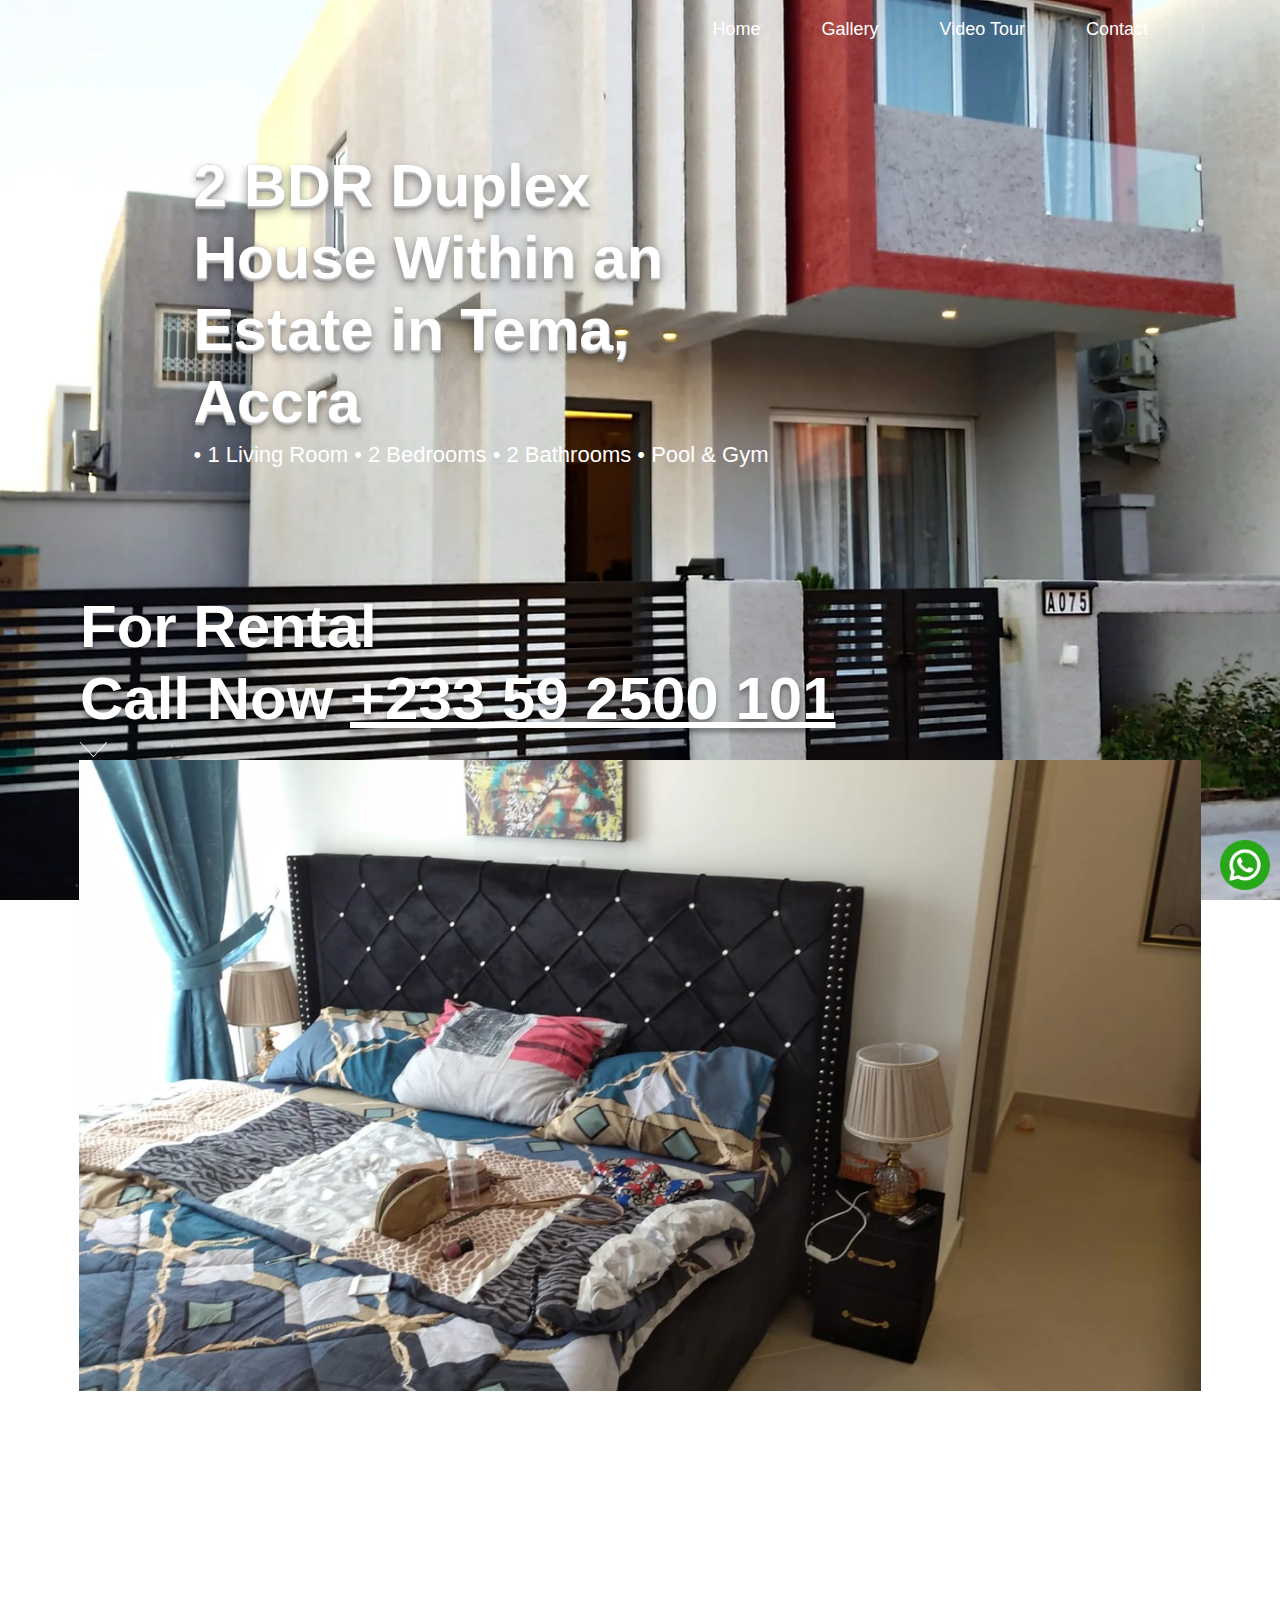
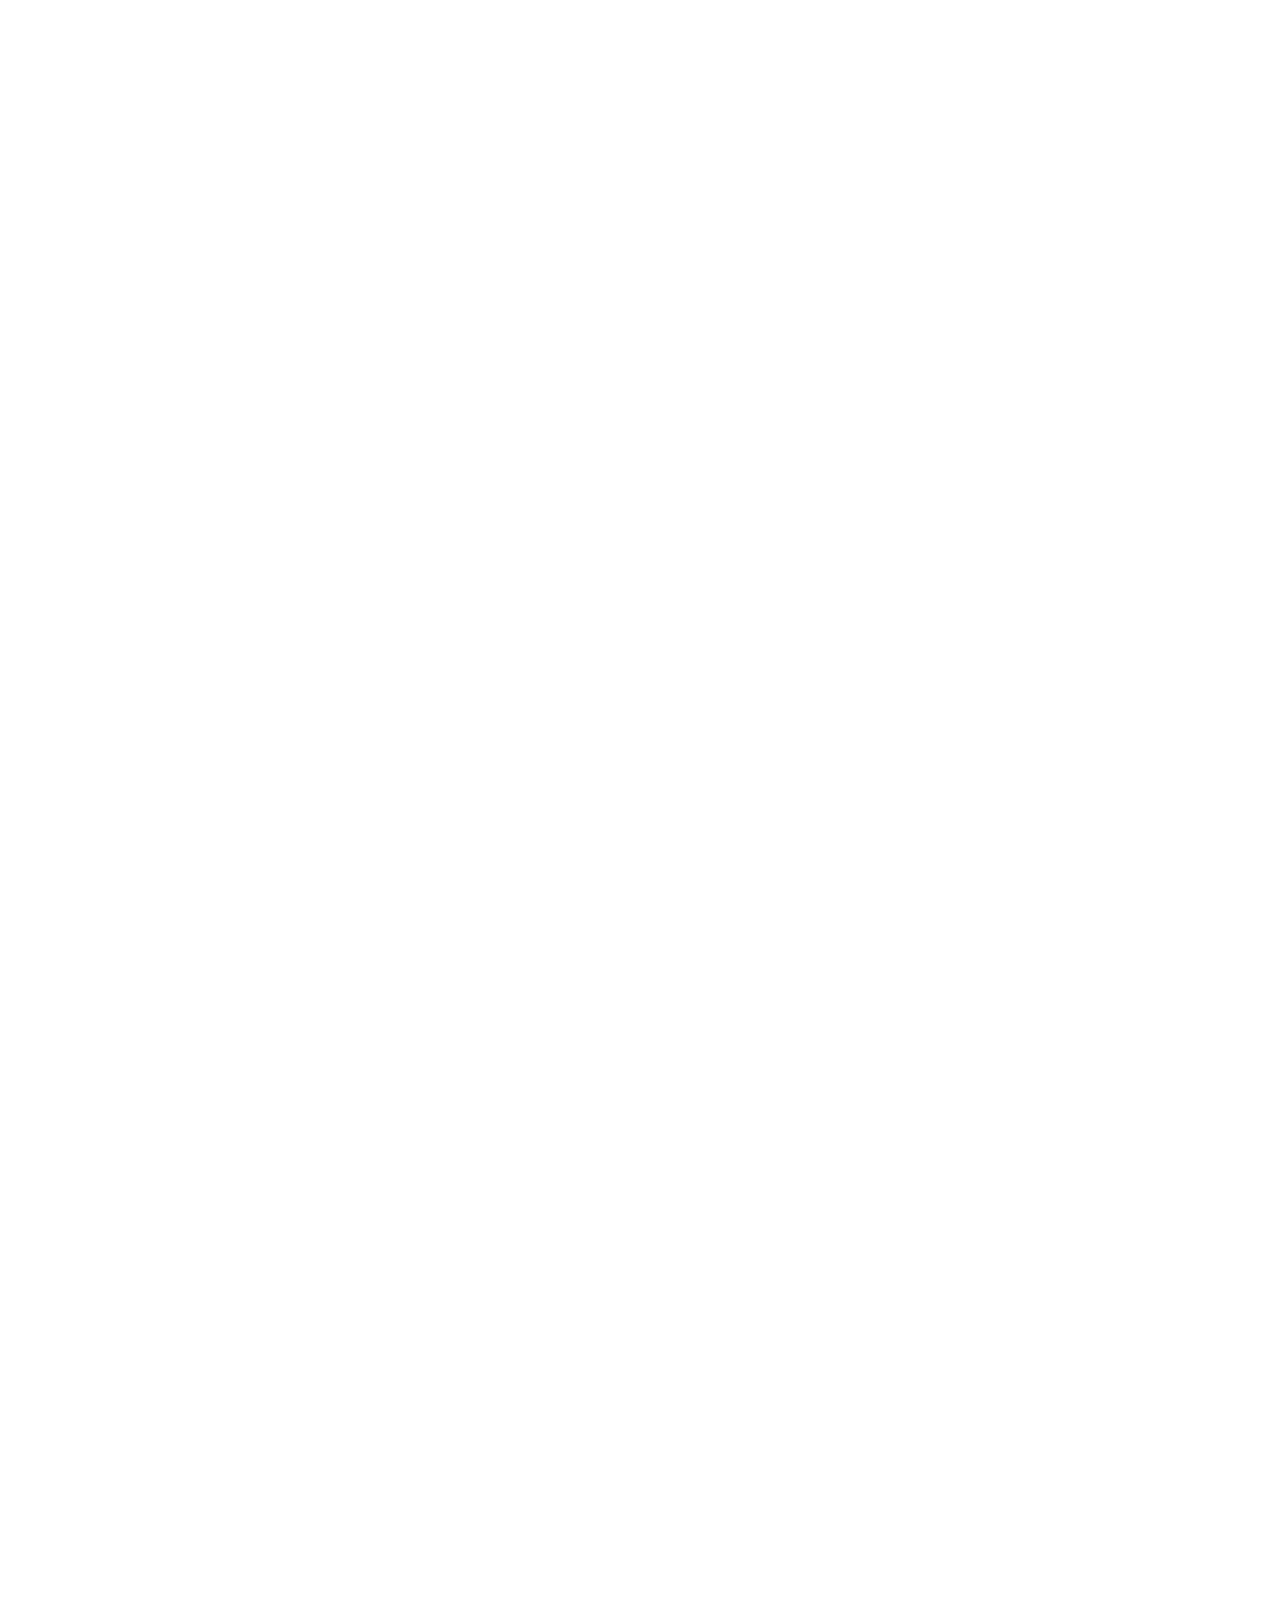
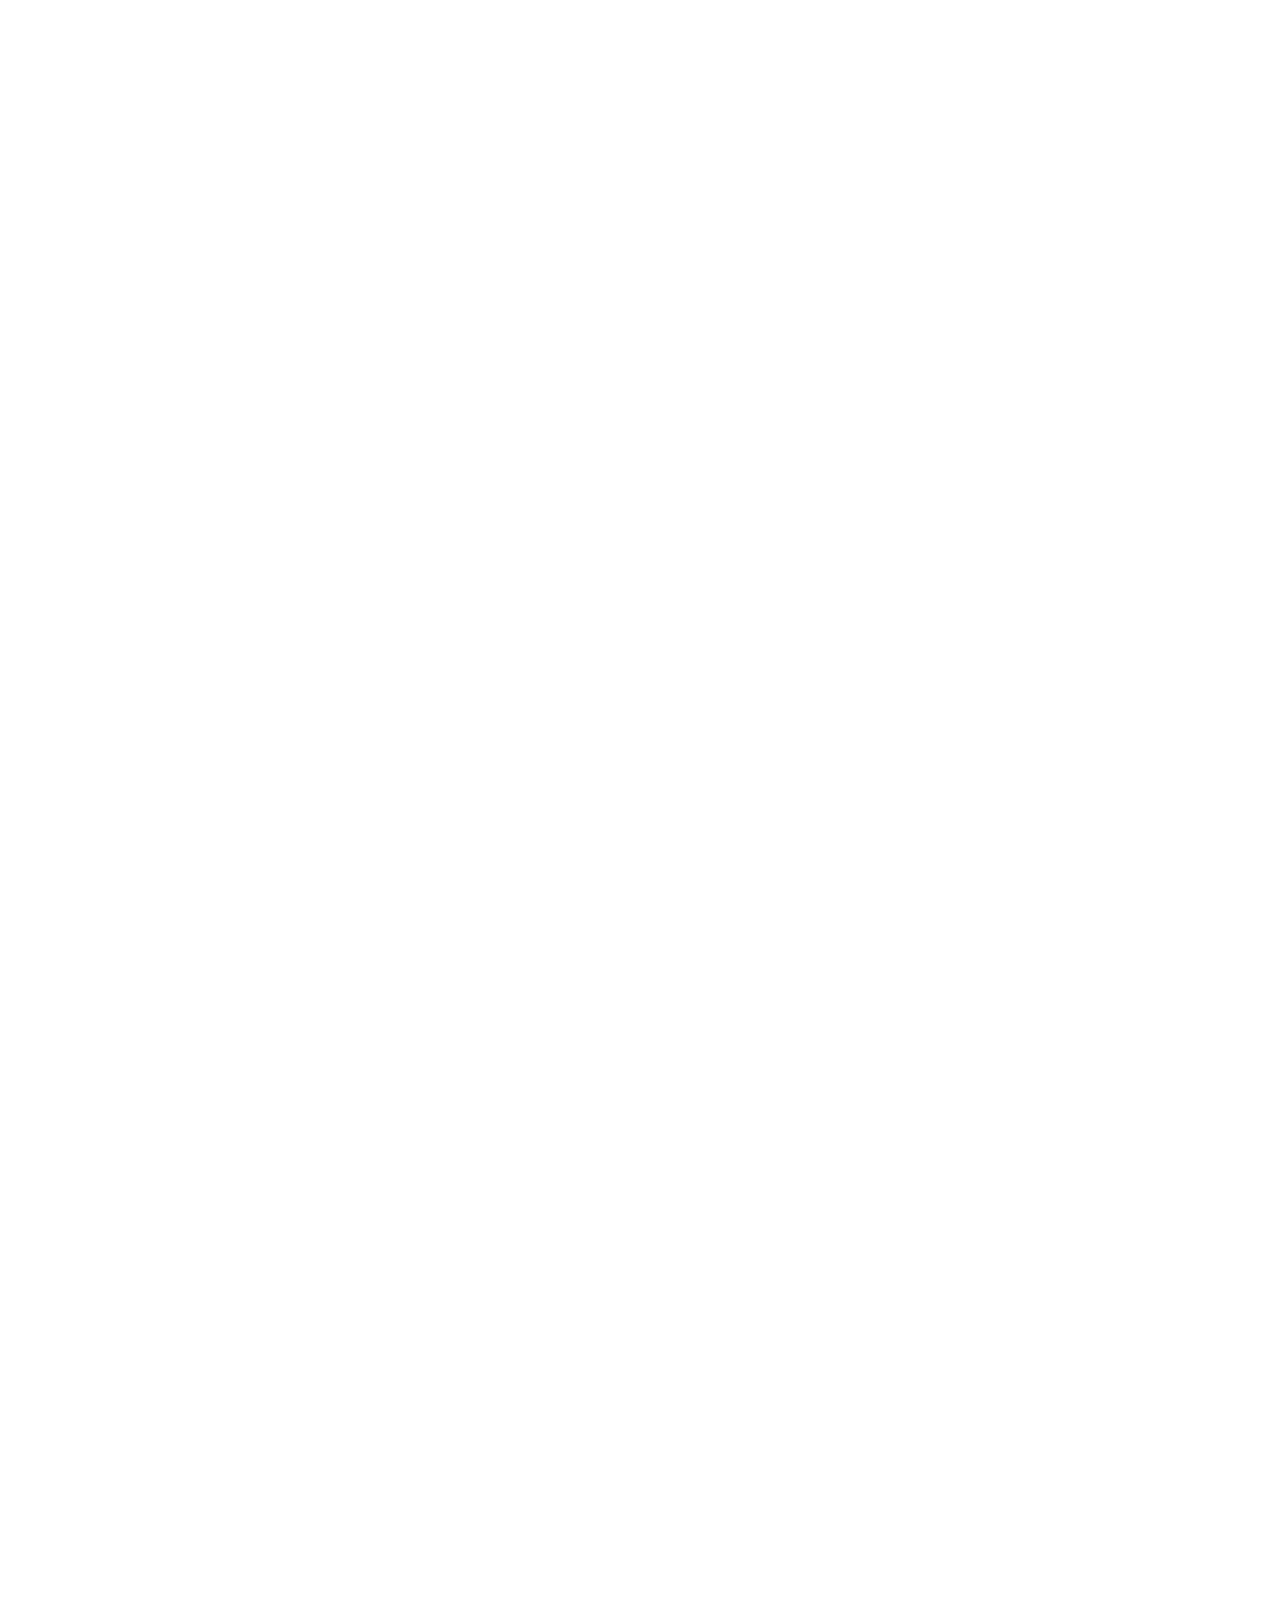
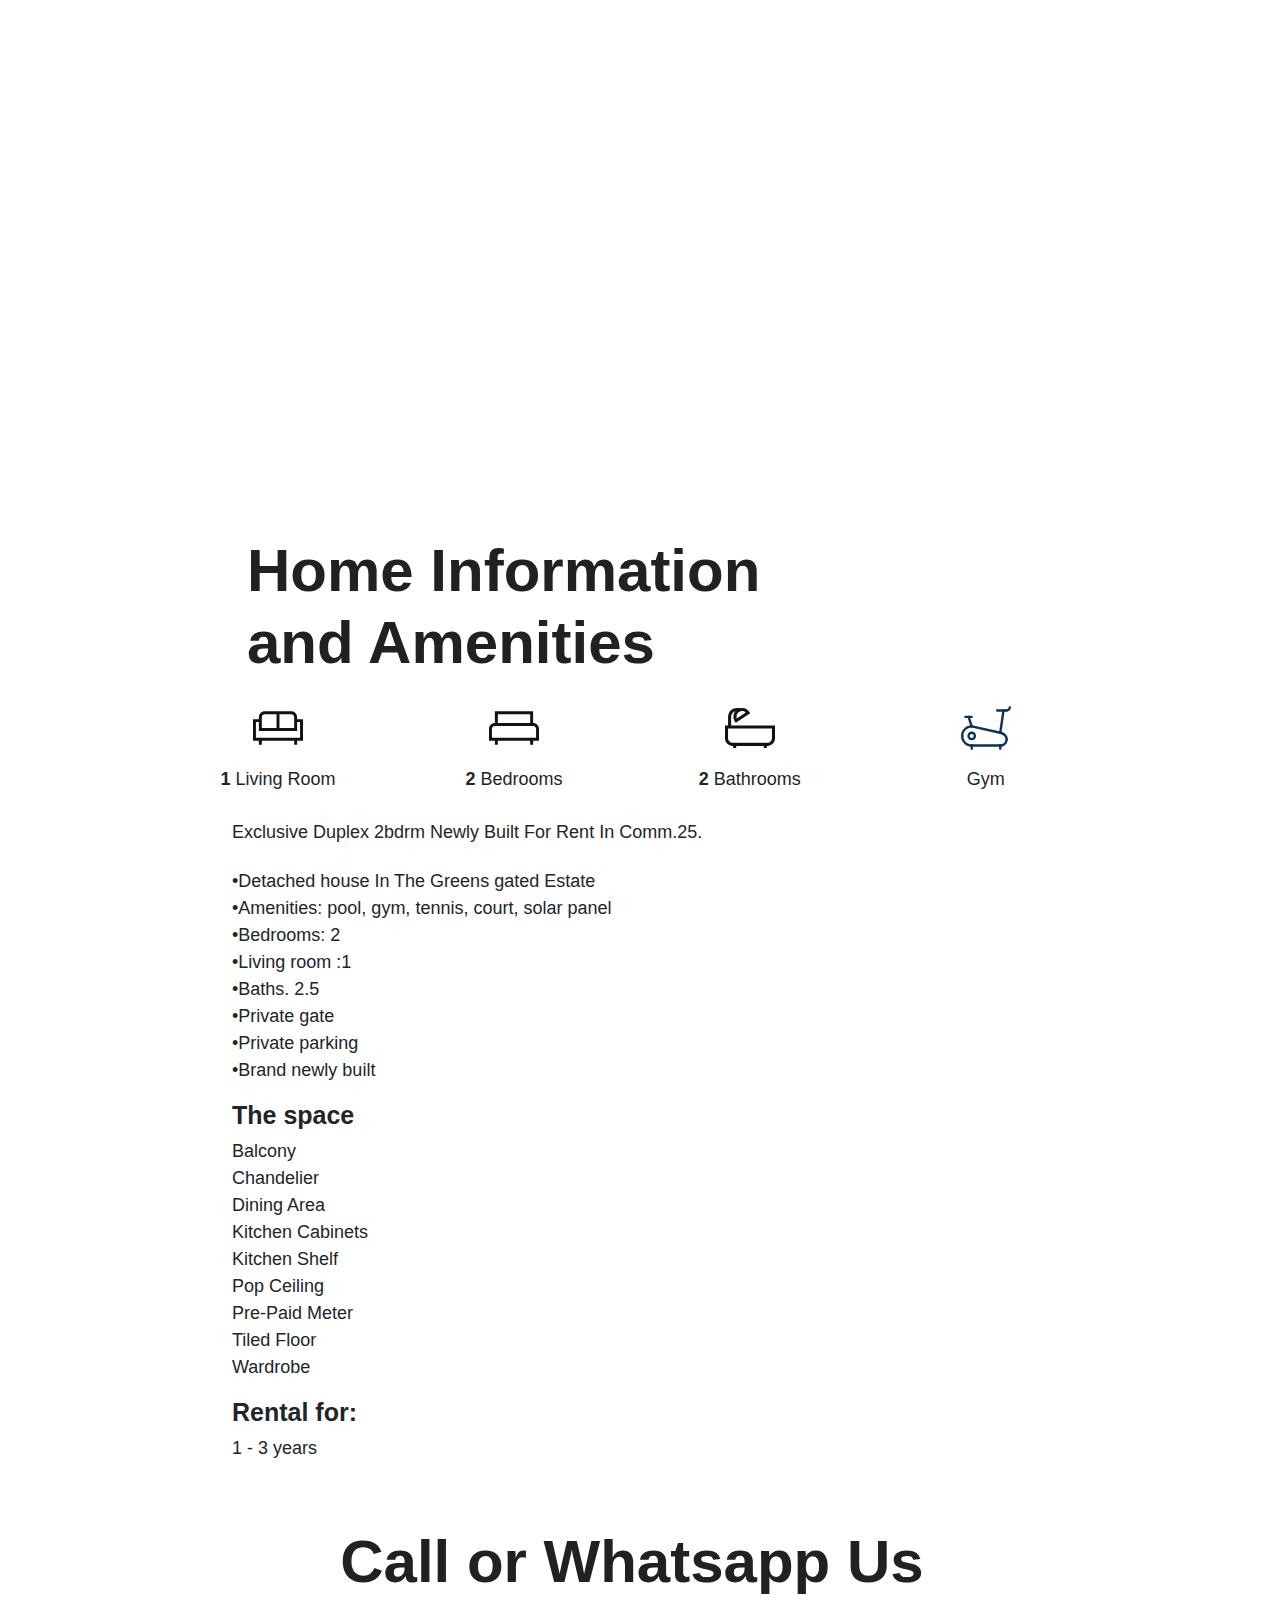
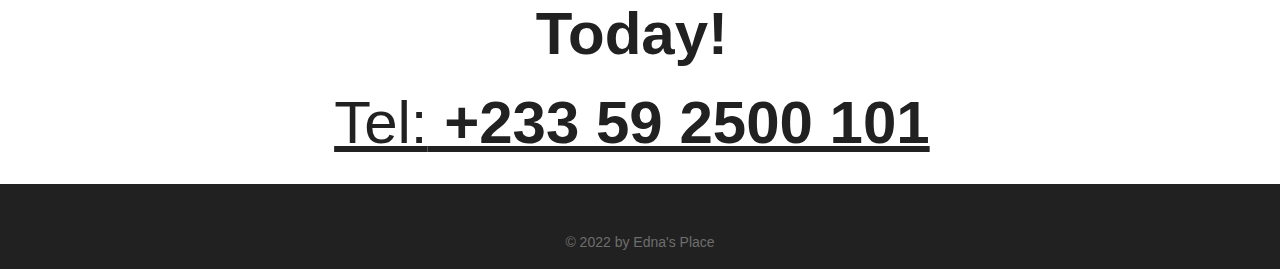
<file: temaduplex.html>
<!DOCTYPE html>
<html>

<head>
    <title>Accraluxuryapmt</title>
    <meta charset="utf-8">
    <meta name="viewport" content="width=device-width, initial-scale=1">
    <link rel="stylesheet" href="https://cdn.jsdelivr.net/npm/bootstrap@4.6.2/dist/css/bootstrap.min.css">
    <!-- <link href="https://cdn.jsdelivr.net/npm/bootstrap@5.0.2/dist/css/bootstrap.min.css" rel="stylesheet" integrity="sha384-EVSTQN3/azprG1Anm3QDgpJLIm9Nao0Yz1ztcQTwFspd3yD65VohhpuuCOmLASjC" crossorigin="anonymous"> -->
    <link rel="stylesheet" href="css/style.css">
    <script src="https://cdn.jsdelivr.net/npm/jquery@3.6.4/dist/jquery.slim.min.js"></script>
    <script src="https://cdn.jsdelivr.net/npm/popper.js@1.16.1/dist/umd/popper.min.js"></script>
    <script src="https://cdnjs.cloudflare.com/ajax/libs/popper.js/1.14.6/popper.min.js"></script>
    <!-- <script src="https://cdn.jsdelivr.net/npm/bootstrap@5.0.2/dist/js/bootstrap.bundle.min.js" integrity="sha384-MrcW6ZMFYlzcLA8Nl+NtUVF0sA7MsXsP1UyJoMp4YLEuNSfAP+JcXn/tWtIaxVXM" crossorigin="anonymous"></script> -->
    <script src="https://cdn.jsdelivr.net/npm/bootstrap@4.6.2/dist/js/bootstrap.bundle.min.js"></script>
    <script src="https://ajax.googleapis.com/ajax/libs/jquery/3.6.4/jquery.min.js"></script>
<style>
a.what-apps {
    position: fixed;
    right: 10px;
    bottom: 10px;
    z-index: 1;
}

a.what-apps img {
    width: 50px;
}
</style>
</head>

<body>
    <a class="what-apps" aria-label="Chat on WhatsApp" href="https://wa.me/233592500101"> <img alt="Chat on WhatsApp" src="img/whatsapp.png" />
    <header>
        <div class="container d-flex flex-column flex-md-row flex-row-reverse align-items-center p-3 px-md-4 mb-3 justify-content-end">
            <h5 class="mt-5 mr-md-auto font-weight-normal"></h5>
            <nav class="my-2 my-md-0 mr-md-3">
                <a class="p-2" href="#">Home</a>
                <a class="p-2" href="#">Gallery</a>
                <a class="p-2" href="#">Video Tour</a>
                <a class="p-2" href="#">Contact</a>
            </nav>
        </div>
    </header>
    <!-- hero section start -->
    <section class="duplex-banner-hero">
        <div class="container">
            <div class="row mb-lg-5 pb-lg-4">
                <div class="container">
                    <div class="row">
                        <div class="col-lg-12 col-md-12 col-sm-12 px-lg-5 mx-lg-4 ">
                            <h1 class="font-weight-bold mb-0">2 BDR Duplex<br>House Within an<br>Estate in
                                Tema,<br>Accra</h1>
                            <span>• 1 Living Room • 2 Bedrooms • 2 Bathrooms • Pool & Gym</span>

                        </div>
                    </div>
                </div>

            </div>
            <div class="row mt-lg-5 pt-5">
                <div class="col-lg-12 col-md-12 col-sm-12 px-lg-3 ">
                    <h1 class="banner-callnow-text font-weight-bold mb-0">For Rental<br>Call Now <a
                            href="tel:123456789">+233 59 2500 101</a></h1>

                    <div class="">
                        <svg class="top" preserveAspectRatio="none" data-bbox="20.297 58.962 159.407 82.076"
                            viewBox="20.297 58.962 159.407 82.076" height="15" width="27"
                            xmlns="http://www.w3.org/2000/svg" data-type="shape" role="presentation" aria-hidden="true">
                            <g>
                                <path style="fill: #ffffff;"
                                    d="M176.082 59.629l-76.326 76.047-75.768-75.769c-.836-.836-2.228-.836-3.064 0s-.836 2.228 0 3.064l77.44 77.44a2.185 2.185 0 0 0 3.064 0v-.279h.279l77.44-77.44c.557-.557.557-1.114.557-1.671 0-.557-.279-1.114-.557-1.671-.836-.557-2.229-.557-3.065.279z">
                                </path>
                            </g>
                        </svg>

                    </div>
                </div>
            </div>
        </div>
    </section>
    <!-- hero section start -->
    <!-- image lightbox section start -->
    <section class="img-lightbox">
        <section class="container" >
            <article class="row d-flex justify-content-center mt-5">
                <div class="col-sm-12 mb-2 text-center scrollsection">
                    <a class="gallery-demo img-fluid" href="img/lightbox-img1.webp">
                        <img src="img/lightbox-img1.webp" alt="2.jpeg" class="img-thumbnail" />
                    </a>
                </div>
            </article>
            <article class="row d-flex justify-content-center mt-2 ">
                <div class="col-sm-12 mb-2 text-center fadein">
                    <a class="gallery-demo img-fluid" href="img/lightbox-img2.webp">
                        <img src="img/lightbox-img2.webp" alt="3.jpeg" class="img-thumbnail" />
                    </a>
                </div>
            </article>
            <article class="row d-flex justify-content-center mt-2">
                <div class="col-sm-12 col-md-12 col-lg-8 mb-2 text-center fadein">
                    <a class="gallery-demo img-fluid lightbox-img4" href="img/lightbox-img3.webp">
                        <img src="img/lightbox-img3.webp" alt="4.jpeg" class="img-thumbnail" />
                    </a>
                </div>
                <div class="col-sm-12 col-md-12 col-lg-4 mb-2 text-center fadein">
                    <a class="gallery-demo img-fluid lightbox-img4" href="img/lightbox-img4.webp">
                        <img src="img/lightbox-img4.webp" alt="5.jpeg" class="img-thumbnail" />
                    </a>
                </div>
            </article>

            <article class="row d-flex justify-content-center mt-2">
                <div class="col-sm-12 col-md-12 col-lg-4 mb-2 text-center fadein">
                    <a class="gallery-demo img-fluid lightbox-img5" href="img/lightbox-img5.webp">
                        <img src="img/lightbox-img5.webp" alt="6.jpeg" class="img-thumbnail" />
                    </a>
                </div>
                <div class="col-sm-12 col-md-12 col-lg-4 mb-2 text-center fadein">
                    <a class="gallery-demo img-fluid  lightbox-img5" href="img/lightbox-img7-1.webp">
                        <img src="img/lightbox-img7-1.webp" alt="7.jpeg" class="img-thumbnail" />
                    </a>
                </div>
                <div class="col-sm-12 col-md-12 col-lg-4 text-center fadein">
                    <a class="gallery-demo img-fluid lightbox-img5" href="img/lightbox-img6.webp">
                        <img src="img/lightbox-img6.webp" alt="8.jpeg" class="img-thumbnail " />
                    </a>
                </div>


            </article>

            <article class="row d-flex justify-content-center mt-2">
                <div class="col-sm-12 col-lg-3 mb-2 text-center fadein">
                    <a class="gallery-demo img-fluid lightbox-img7" href="img/lightbox-img7.webp">
                        <img src="img/lightbox-img7.webp" alt="9.jpeg" class="img-thumbnail " />
                    </a>
                </div>

                <div class="col-sm-12 col-lg-9 mb-2 text-center fadein">
                    <a class="gallery-demo img-fluid lightbox-img7" href="img/lightbox-img8.webp">
                        <img src="img/lightbox-img8.webp" alt="10.jpeg" class="img-thumbnail " />
                    </a>
                </div>

            </article>
            <article class="row d-flex justify-content-center mt-2">
                <div class="col-sm-12 col-lg-6 mb-2 text-center fadein">
                    <a class="gallery-demo img-fluid lazyload lightbox-img10" href="img/lightbox-img9.webp">
                        <img src="img/lightbox-img9.webp" height="432px" alt="11.jpeg" class="img-thumbnail lazyload" />
                    </a>
                </div>

                <div class="col-sm-12  col-lg-6 mb-2 text-center fadein">
                    <a class="gallery-demo img-fluid lazyload lightbox-img10" href="img/lightbox-img10.jpg">
                        <img src="img/lightbox-img10.jpg" height="432px" alt="12.jpeg" class="img-thumbnail lazyload" />
                    </a>
                </div>
            </article>
            <article class="row d-flex justify-content-center mt-2">
                <div class="col-sm-12 mb-2 text-center fadein">
                    <a class="gallery-demo img-fluid lazyload" href="img/lightbox-img11.webp">
                        <img src="img/lightbox-img11.webp" alt="13.jpeg" class="img-thumbnail lazyload" />
                    </a>
                </div>


            </article>
        </section>
    </section>
    <!-- image lightbox section end -->
    <!-- information section start -->
    <section class="home-information mt-5 ">
        <div class="container">
            <div class="">
                <div class="container px-lg-5 mx-lg-5">
                    <div class="row">
                        <div class="col-sm-12">
                            <h1 class="font-weight-bold px-lg-5 mx-lg-4">
                                Home Information <br> and Amenities
                            </h1>
                        </div>
                    </div>
                    <div class="row mt-3">
                        <div class="col-md-3 col-sm-6">
                            <div class="bedroomduplex-icnbox text-center">
                                <svg preserveAspectRatio="xMidYMid meet" data-bbox="21 47 160 107"
                                    xmlns="http://www.w3.org/2000/svg" viewBox="21 47 160 107" height="50" width="50"
                                    data-type="color" role="presentation" aria-hidden="true">
                                    <defs>
                                        <style>
                                            #comp-js4ppjxg svg [data-color="1"] {
                                                fill: #212121;
                                            }
                                        </style>
                                    </defs>
                                    <g>
                                        <path
                                            d="M39.824 72.176v-6.294C39.824 55.454 48.25 47 58.647 47h84.706c10.396 0 18.823 8.454 18.823 18.882v6.294H181v69.236h-18.824V154h-9.411v-12.588H49.235V154h-9.411v-12.588H21V72.176h18.824zm0 9.442h-9.412v50.352h141.176V81.618h-9.412v28.322H39.824V81.618zm56.47 18.882V56.441H58.647c-5.198 0-9.412 4.227-9.412 9.441V100.5h47.06zm9.412-44.059V100.5h47.059V65.882c0-5.214-4.214-9.44-9.412-9.44h-37.647z"
                                            fill="#121212" data-color="1"></path>
                                    </g>
                                </svg>
                                <h3 class="mt-3"><span>1</span> Living Room</h3>
                            </div>
                        </div>
                        <div class="col-md-3 col-sm-6">
                            <div class="bedroomduplex-icnbox text-center">
                                <svg preserveAspectRatio="xMidYMid meet" data-bbox="20 47 160 107"
                                    xmlns="http://www.w3.org/2000/svg" viewBox="20 47 160 107" height="50" width="50"
                                    data-type="color" role="presentation" aria-hidden="true">
                                    <defs>
                                        <style>
                                            #comp-js4q14j3 svg [data-color="1"] {
                                                fill: #212121;
                                            }
                                        </style>
                                    </defs>
                                    <g>
                                        <path fill="#121212"
                                            d="M38.824 141.412H20v-37.765c0-10.428 8.428-18.882 18.824-18.882V47h122.352v37.765c10.396 0 18.824 8.454 18.824 18.882v37.765h-18.824V154h-9.411v-12.588H48.235V154h-9.411v-12.588zm9.411-56.647h103.53V56.44H48.235v28.324zM29.412 131.97h141.176v-28.324c0-5.214-4.214-9.441-9.412-9.441H38.824c-5.198 0-9.412 4.227-9.412 9.441v28.324z"
                                            data-color="1"></path>
                                    </g>
                                </svg>
                                <h3 class="mt-3"><span>2</span> Bedrooms</h3>
                            </div>
                        </div>
                        <div class="col-md-3 col-sm-6 ">
                            <div class="bedroomduplex-icnbox text-center">
                                <svg preserveAspectRatio="xMidYMid meet" data-bbox="21 36.054 160 127.946"
                                    xmlns="http://www.w3.org/2000/svg" viewBox="21 36.054 160 127.946" height="50"
                                    width="50" data-type="color" role="presentation" aria-hidden="true">
                                    <defs>
                                        <style>
                                            #comp-js4qvgvf svg [data-color="1"] {
                                                fill: #212121;
                                            }
                                        </style>
                                    </defs>
                                    <g>
                                        <path
                                            d="M30.796 91.95V65.162c0-8.036 3.116-15.34 8.199-20.755 5.477-5.835 13.237-8.132 21.842-8.132h9.143v.372a27.803 27.803 0 0 1 28.808 11.735l2.733 4.065-45.975 31.107-2.749-4.088c-6.886-10.241-6.112-23.402 1.012-32.643-2.898.706-5.522 2.018-7.682 4.319a20.385 20.385 0 0 0-5.535 14.02V91.95H181v40.938c0 13.565-10.964 24.562-24.49 24.562h-1.632V164h-9.796v-6.55H56.918V164h-9.796v-6.55H45.49c-13.526 0-24.49-10.997-24.49-24.563V91.95h9.796zm0 9.825v31.112c0 8.14 6.579 14.738 14.694 14.738h111.02c8.115 0 14.694-6.598 14.694-14.737v-31.113H30.796zm34.936-52.838c-6.81 4.608-9.457 13.107-6.994 20.595L87.37 50.158c-5.99-5.103-14.829-5.83-21.639-1.221z"
                                            fill="#121212" fill-rule="evenodd" data-color="1"></path>
                                    </g>
                                </svg>
                                <h3 class="mt-3"><span>2</span> Bathrooms</h3>
                            </div>
                        </div>
                        <div class="col-md-3 col-sm-6 ">
                            <div class="bedroomduplex-icnbox text-center">
                                <svg preserveAspectRatio="xMidYMid meet" data-bbox="20 30 160.001 140"
                                    viewBox="20 30 160.001 140" height="50" width="50"
                                    xmlns="http://www.w3.org/2000/svg" data-type="color" role="presentation"
                                    aria-hidden="true" aria-labelledby="svgcid-dzbsu6tn8u79">
                                    <title id="svgcid-dzbsu6tn8u79"></title>
                                    <g>
                                        <path
                                            d="M54.286 159.818C35.38 159.818 20 144.403 20 125.455c0-2.109 1.705-3.818 3.81-3.818s3.81 1.709 3.81 3.818c0 14.737 11.963 26.727 26.667 26.727 2.104 0 3.81 1.709 3.81 3.818s-1.707 3.818-3.811 3.818z"
                                            fill="#112F5B" data-color="1"></path>
                                        <path
                                            d="M145.714 159.818c-2.104 0-3.81-1.709-3.81-3.818s1.705-3.818 3.81-3.818c9.103 0 16.508-7.422 16.508-16.545a3.813 3.813 0 0 1 3.81-3.818 3.814 3.814 0 0 1 3.81 3.818c-.001 13.333-10.824 24.181-24.128 24.181z"
                                            fill="#112F5B" data-color="1"></path>
                                        <path
                                            d="M166.032 139.455a3.814 3.814 0 0 1-3.81-3.818c0-9.328-8.967-14.712-17.36-16.642A3.82 3.82 0 0 1 142 114.42a3.812 3.812 0 0 1 4.565-2.868c10.737 2.469 23.275 10.258 23.275 24.085a3.812 3.812 0 0 1-3.808 3.818z"
                                            fill="#112F5B" data-color="1"></path>
                                        <path
                                            d="M145.714 159.818H54.286c-2.104 0-3.81-1.709-3.81-3.818s1.705-3.818 3.81-3.818h91.429c2.104 0 3.81 1.709 3.81 3.818s-1.707 3.818-3.811 3.818z"
                                            fill="#112F5B" data-color="1"></path>
                                        <path
                                            d="M145.718 119.092a3.81 3.81 0 0 1-.83-.092L53.459 98.636a3.817 3.817 0 0 1-2.892-4.555 3.807 3.807 0 0 1 4.545-2.899l91.429 20.364a3.817 3.817 0 0 1 2.892 4.555 3.813 3.813 0 0 1-3.715 2.991z"
                                            fill="#112F5B" data-color="1"></path>
                                        <path
                                            d="M54.286 68.182H33.968a3.814 3.814 0 0 1-3.81-3.818 3.813 3.813 0 0 1 3.81-3.818h20.317a3.814 3.814 0 0 1 3.81 3.818 3.813 3.813 0 0 1-3.809 3.818z"
                                            fill="#112F5B" data-color="1"></path>
                                        <path
                                            d="M54.285 98.728a3.813 3.813 0 0 1-3.614-2.612L40.513 65.571a3.82 3.82 0 0 1 2.409-4.83 3.808 3.808 0 0 1 4.819 2.415L57.9 93.701a3.82 3.82 0 0 1-3.615 5.027z"
                                            fill="#112F5B" data-color="1"></path>
                                        <path
                                            d="M145.719 119.091a3.817 3.817 0 0 1-3.777-4.359l10.159-71.273a3.822 3.822 0 0 1 4.31-3.24 3.817 3.817 0 0 1 3.233 4.32l-10.159 71.273a3.812 3.812 0 0 1-3.766 3.279z"
                                            fill="#112F5B" data-color="1"></path>
                                        <path
                                            d="M54.286 170a3.814 3.814 0 0 1-3.81-3.818V156a3.813 3.813 0 0 1 3.81-3.818 3.814 3.814 0 0 1 3.81 3.818v10.182a3.815 3.815 0 0 1-3.81 3.818z"
                                            fill="#112F5B" data-color="1"></path>
                                        <path
                                            d="M145.714 170a3.814 3.814 0 0 1-3.81-3.818V156a3.813 3.813 0 0 1 3.81-3.818 3.814 3.814 0 0 1 3.81 3.818v10.182a3.814 3.814 0 0 1-3.81 3.818z"
                                            fill="#112F5B" data-color="1"></path>
                                        <path
                                            d="M166.032 47.818c-2.104 0-3.81-1.709-3.81-3.818s1.705-3.818 3.81-3.818c3.501 0 6.349-2.855 6.349-6.364 0-2.109 1.705-3.818 3.81-3.818s3.81 1.709 3.81 3.818c-.001 7.72-6.267 14-13.969 14z"
                                            fill="#112F5B" data-color="1"></path>
                                        <path
                                            d="M166.032 47.818h-30.476c-2.104 0-3.81-1.709-3.81-3.818s1.705-3.818 3.81-3.818h30.476c2.104 0 3.81 1.709 3.81 3.818s-1.706 3.818-3.81 3.818z"
                                            fill="#112F5B" data-color="1"></path>
                                        <path
                                            d="M54.286 139.455c-7.702 0-13.968-6.281-13.968-14s6.266-14 13.968-14 13.968 6.281 13.968 14-6.266 14-13.968 14zm0-20.364c-3.501 0-6.349 2.855-6.349 6.364s2.848 6.364 6.349 6.364 6.349-2.855 6.349-6.364-2.848-6.364-6.349-6.364z"
                                            fill="#112F5B" data-color="1"></path>
                                        <path
                                            d="M23.81 129.273a3.814 3.814 0 0 1-3.81-3.818c0-18.948 15.38-34.364 34.286-34.364a3.814 3.814 0 0 1 3.81 3.818 3.813 3.813 0 0 1-3.81 3.818c-14.704 0-26.667 11.99-26.667 26.727a3.814 3.814 0 0 1-3.809 3.819z"
                                            fill="#112F5B" data-color="1"></path>
                                    </g>
                                </svg>
                                <h3 class="mt-3">Gym</h3>
                            </div>
                        </div>
                    </div>
                    <div class="px-lg-5 mx-lg-4">
                        <div class="row mt-4 bedroomduplex-detail">
                            <div class="col-12 px-lg-0">
                                <h3>Exclusive Duplex 2bdrm Newly Built For Rent In Comm.25.</h3>
                                <ul class="mx-lg-0 px-lg-0 mt-4">
                                    <li>•Detached house In The Greens gated Estate </li>
                                    <li>•Amenities: pool, gym, tennis, court, solar panel </li>
                                    <li>•Bedrooms: 2</li>
                                    <li>•Living room :1</li>
                                    <li>•Baths. 2.5</li>
                                    <li>•Private gate</li>
                                    <li>•Private parking</li>
                                    <li>•Brand newly built</li>
                                </ul>
                                <h4 class="font-weight-bolder">The space</h4>
                                <ul class="px-lg-0 mx-lg-0">
                                    <li>Balcony</li>
                                    <li>Chandelier</li>
                                    <li>Dining Area</li>
                                    <li>Kitchen Cabinets</li>
                                    <li>Kitchen Shelf</li>
                                    <li>Pop Ceiling</li>
                                    <li>Pre-Paid Meter</li>
                                    <li>Tiled Floor</li>
                                    <li>Wardrobe</li>
                                </ul>
                                <h4 class="font-weight-bolder">Rental for:</h4>
                                <ul class="px-lg-0 mx-lg-0">
                                    <li>1 - 3 years</li>
                                </ul>
                            </div>
                        </div>
                        <div class="row bedroomduplex-call mt-5 mb-3">
                            <div class="col-sm-12 text-center">
                                <h1 class="font-weight-bold">Call or Whatsapp Us Today!</h1>
                                <a href="tel:+233 59 2500 101"><span> Tel:</span> +233 59 2500 101</a>
                            </div>
                        </div>
                    </div>
                </div>
            </div>
        </div>
    </section>

    <!-- information section end -->

    <!-- LUMINOUS LIGHTBOX -->
    <script>
        var l = "function" == typeof Object.defineProperties ? Object.defineProperty : function (t, i, e) { t != Array.prototype && t != Object.prototype && (t[i] = e.value) }, n = "undefined" != typeof window && window === this ? this : "undefined" != typeof global && null != global ? global : this; function p() { p = function () { }, n.Symbol || (n.Symbol = q) } var r = 0; function q(t) { return "jscomp_symbol_" + (t || "") + r++ } for (var t = n, u = ["Object", "assign"], v = 0; v < u.length - 1; v++) { var x = u[v]; x in t || (t[x] = {}), t = t[x] } var A = u[u.length - 1], B = t[A], C = B || function (t, i) { for (var e = 1; e < arguments.length; e++) { var n = arguments[e]; if (n) for (var o in n) Object.prototype.hasOwnProperty.call(n, o) && (t[o] = n[o]) } return t }; C != B && null != C && l(t, A, { configurable: !0, writable: !0, value: C }), function (t) { function i(n) { if (e[n]) return e[n].K; var o = e[n] = { la: n, ga: !1, K: {} }; return t[n].call(o.K, o, o.K, i), o.ga = !0, o.K } var e = {}; i.m = t, i.f = e, i.a = function (t, e, n) { i.b(t, e) || Object.defineProperty(t, e, { enumerable: !0, get: n }) }, i.r = function (t) { p(), p(), "undefined" != typeof Symbol && Symbol.toStringTag && (p(), Object.defineProperty(t, Symbol.toStringTag, { value: "Module" })), Object.defineProperty(t, "__esModule", { value: !0 }) }, i.l = function (t, e) { if (1 & e && (t = i(t)), 8 & e) return t; if (4 & e && "object" == typeof t && t && t.da) return t; var n = Object.create(null); if (i.r(n), Object.defineProperty(n, "default", { enumerable: !0, value: t }), 2 & e && "string" != typeof t) for (var o in t) i.a(n, o, function (i) { return t[i] }.bind(null, o)); return n }, i.g = function (t) { var e = t && t.da ? function () { return t.default } : function () { return t }; return i.a(e, "a", e), e }, i.b = function (t, i) { return Object.prototype.hasOwnProperty.call(t, i) }, i.h = "", i(i.u = 0) }([function (t, i, e) { function n(t, i, e) { i = void 0 === i ? {} : i, e = void 0 === e ? {} : e, this.g = Object.assign({}, { ka: !0 }, i), this.a = t, this.b = e, this.b._gallery = this, this.b._arrowNavigation = this.g.arrowNavigation, this.h() } function o(t, i) { if (i = void 0 === i ? {} : i, this.j = this.j.bind(this), this.open = this.open.bind(this), this.close = this.close.bind(this), this.g = this.g.bind(this), this.h = !1, this.b = t, !h(this.b)) throw new TypeError("`new Luminous` requires a DOM element as its first argument."); t = document, "getRootNode" in this.b && (t = this.b.getRootNode()), t = i.appendToNode || (t === document ? document.body : t), this.a = { B: i.namespace || null, v: i.sourceAttribute || "href", caption: i.caption || null, $: i.openTrigger || "click", s: i.closeTrigger || "click", Z: i.closeWithEscape || !0, Y: i.closeOnScroll || !1, w: null == i.showCloseButton || i.showCloseButton, ea: t, X: i.appendToSelector || null, ia: i.onOpen || null, D: i.onClose || null, A: i.includeImgixJSClass || !1, fa: i.injectBaseStyles || !0, i: i._gallery || null, o: i._arrowNavigation || null }, i = document.body, t && "getRootNode" in t && (i = t.getRootNode()), this.a.fa && (i && i !== document || (i = document.head), i.querySelector(".lum-base-styles") || ((t = document.createElement("style")).type = "text/css", t.classList.add("lum-base-styles"), t.appendChild(document.createTextNode("@keyframes lum-noop{0%{zoom:1}}.lum-lightbox{position:fixed;display:none;top:0;right:0;bottom:0;left:0}.lum-lightbox.lum-open{display:block}.lum-lightbox.lum-closing,.lum-lightbox.lum-opening{animation:lum-noop 1ms}.lum-lightbox-inner{position:absolute;top:0;right:0;bottom:0;left:0;overflow:hidden}.lum-lightbox-loader{display:none}.lum-lightbox-inner img{max-width:100%;max-height:100%}.lum-lightbox-image-wrapper{vertical-align:middle;display:table-cell;text-align:center}")), i.insertBefore(t, i.firstChild))), this.m(), this.l() } function s(t) { t = void 0 === t ? {} : t, this.g = this.g.bind(this), this.I = this.I.bind(this), this.J = this.J.bind(this), this.L = this.L.bind(this), this.u = this.u.bind(this), this.N = this.N.bind(this), this.M = this.M.bind(this); var i = t, e = void 0 === i.B ? null : i.B, n = void 0 === i.C ? l() : i.C, o = void 0 === i.F ? l() : i.F, s = void 0 === i.v ? l() : i.v; if (this.a = { B: e, C: n, F: o, v: s, caption: void 0 === i.caption ? null : i.caption, A: void 0 !== i.A && i.A, i: void 0 === i.i ? null : i.i, o: void 0 === i.o ? null : i.o, w: void 0 === i.w || i.w, D: t.D, s: void 0 === i.s ? "click" : i.s }, !h(this.a.C)) throw new TypeError("`new Lightbox` requires a DOM element passed as `parentEl`."); this.h = this.a.F, this.R = this.b("open"), this.W = this.b("opening"), this.T = this.b("closing"), this.U = this.V = !1 } function h(t) { return !!(p && t instanceof ShadowRoot) || (c ? t instanceof HTMLElement : t && "object" == typeof t && null !== t && 1 === t.nodeType && "string" == typeof t.nodeName) } function r(t, i) { i.forEach(function (i) { t.classList.add(i) }) } function a(t, i) { i.forEach(function (i) { t.classList.remove(i) }) } function l() { throw Error("Missing parameter") } e.r(i); var c = "object" == typeof HTMLElement, p = "undefined" != typeof ShadowRoot, u = "undefined" != typeof document && "animation" in document.createElement("div").style; s.prototype.M = function (t) { t && "function" == typeof t.preventDefault && t.preventDefault(), (t = this.a.D) && "function" == typeof t && t() }, s.prototype.aa = function () { this.c.addEventListener(this.a.s, this.M), this.G && this.G.addEventListener("click", this.M) }, s.prototype.b = function (t) { var i = ["lum-" + t], e = this.a.B; return e && i.push(e + "-" + t), i }, s.prototype.ba = function () { this.c = document.createElement("div"), r(this.c, this.b("lightbox")), this.f = document.createElement("div"), r(this.f, this.b("lightbox-inner")), this.c.appendChild(this.f); var t = document.createElement("div"); r(t, this.b("lightbox-loader")), this.f.appendChild(t), this.H = document.createElement("div"), r(this.H, this.b("lightbox-image-wrapper")), this.f.appendChild(this.H), r(t = document.createElement("span"), this.b("lightbox-position-helper")), this.H.appendChild(t), this.m = document.createElement("img"), r(this.m, this.b("img")), t.appendChild(this.m), this.l = document.createElement("p"), r(this.l, this.b("lightbox-caption")), t.appendChild(this.l), this.a.w && (this.G = document.createElement("div"), r(this.G, this.b("close-button")), this.c.appendChild(this.G)), this.a.i && this.ca(), this.a.C.appendChild(this.c), this.P(), this.O(), this.a.A && this.m.classList.add("imgix-fluid") }, s.prototype.ca = function () { this.S("previous", this.J), this.S("next", this.I) }, s.prototype.S = function (t, i) { var e = document.createElement("button"); this[t + "Button"] = e, e.innerText = t, r(e, this.b(t + "-button")), r(e, this.b("gallery-button")), this.f.appendChild(e), e.addEventListener("click", function (t) { t.stopPropagation(), i() }, !1) }, s.prototype.g = function () { var t = this.H.style; t.width = this.f.clientWidth + "px", t.maxWidth = this.f.clientWidth + "px", t.height = this.f.clientHeight - this.l.clientHeight + "px", t.maxHeight = this.f.clientHeight - this.l.clientHeight + "px" }, s.prototype.O = function () { var t = typeof this.a.caption, i = ""; "string" === t ? i = this.a.caption : "function" === t && (i = this.a.caption(this.h)), this.l.innerHTML = i }, s.prototype.P = function () { var t = this, i = this.h.getAttribute(this.a.v); if (!i) throw Error("No image URL was found in the " + this.a.v + " attribute of the trigger."); var e = this.b("loading"); this.V || r(this.c, e), this.m.onload = function () { a(t.c, e), t.V = !0 }, this.m.setAttribute("src", i) }, s.prototype.N = function (t) { 37 == t.keyCode ? this.J() : 39 == t.keyCode && this.I() }, s.prototype.I = function () { this.a.i && (this.h = this.a.i.ha(this.h), this.P(), this.O(), this.g()) }, s.prototype.J = function () { this.a.i && (this.h = this.a.i.ja(this.h), this.P(), this.O(), this.g()) }, s.prototype.open = function () { this.U || (this.ba(), this.aa(), this.U = !0), this.h = this.a.F, this.P(), this.O(), r(this.c, this.R), this.g(), window.addEventListener("resize", this.g, !1), this.a.o && window.addEventListener("keydown", this.N, !1), u && (this.c.addEventListener("animationend", this.L, !1), r(this.c, this.W)) }, s.prototype.close = function () { window.removeEventListener("resize", this.g, !1), this.a.o && window.removeEventListener("keydown", this.N, !1), u ? (this.c.addEventListener("animationend", this.u, !1), r(this.c, this.T)) : a(this.c, this.R) }, s.prototype.L = function () { this.c.removeEventListener("animationend", this.L, !1), a(this.c, this.W) }, s.prototype.u = function () { this.c.removeEventListener("animationend", this.u, !1), a(this.c, this.R), a(this.c, this.T) }, s.prototype.j = function () { this.c && this.a.C.removeChild(this.c) }, o.prototype.open = function (t) { t && "function" == typeof t.preventDefault && t.preventDefault(), this.f.open(), this.a.Y && window.addEventListener("scroll", this.close, !1), (t = this.a.ia) && "function" == typeof t && t(), this.h = !0 }, o.prototype.close = function () { this.a.Y && window.removeEventListener("scroll", this.close, !1), this.f.close(); var t = this.a.D; t && "function" == typeof t && t(), this.h = !1 }, o.prototype.m = function () { var t = this.a.ea; this.a.X && (t = document.querySelector(this.a.X)), this.f = new s({ B: this.a.B, C: t, F: this.b, v: this.a.v, caption: this.a.caption, A: this.a.A, w: this.a.w, i: this.a.i, o: this.a.o, s: this.a.s, D: this.close }) }, o.prototype.l = function () { this.b.addEventListener(this.a.$, this.open, !1), this.a.Z && window.addEventListener("keyup", this.g, !1) }, o.prototype.u = function () { this.b.removeEventListener(this.a.$, this.open, !1), this.f.c && this.f.c.removeEventListener(this.a.s, this.close, !1), this.a.Z && window.removeEventListener("keyup", this.g, !1) }, o.prototype.g = function (t) { this.h && 27 === t.keyCode && this.close() }, o.prototype.j = function () { this.u(), this.f.j() }, o.prototype.open = o.prototype.open, o.prototype.close = o.prototype.close, o.prototype.destroy = o.prototype.j, n.prototype.h = function () { this.f = []; for (var t = this.a.length, i = 0; i < t; i++) { var e = new o(this.a[i], this.b); this.f.push(e) } }, n.prototype.ha = function (t) { return (t = Array.prototype.indexOf.call(this.a, t) + 1) >= this.a.length ? this.a[0] : this.a[t] }, n.prototype.ja = function (t) { return 0 > (t = Array.prototype.indexOf.call(this.a, t) - 1) ? this.a[this.a.length - 1] : this.a[t] }, n.prototype.j = function () { this.f.forEach(function (t) { return t.j() }) }, n.prototype.destroy = n.prototype.j, window.LuminousGallery = n, window.Luminous = o }]);
    //# sourceMappingURL=luminous.min.js.map
    </script>

    <script>

        new LuminousGallery(
            document.querySelectorAll(".gallery-demo"),
            {
                arrowNavigation: true
            },
            {
                caption: function (trigger) {
                    return trigger.querySelector("img").getAttribute("alt");
                }
            }
        );
    </script>
    <script>
        // fade in grid items  ==================================

        $(document).on("scroll", function () {
            var pageTop = $(document).scrollTop()
            var pageBottom = pageTop + $(window).height()
            var tags = $(".fadein")

            for (var i = 0; i < tags.length; i++) {
                var tag = tags[i]

                if ($(tag).offset().top < pageBottom) {
                    $(tag).addClass("visible")
                } else {
                    $(tag).removeClass("visible")
                }
            }
        })
    </script>
<!-- script for scroll  -->
    <script>
        jQuery(document).ready(function () {
            jQuery('.top').click(function () {
                jQuery('html, body').animate({
                    scrollTop: jQuery(".scrollsection").offset().top
                }, 2000)
            })
        });
    </script>
    <footer>
        <div class="container pt-5 pb-3">
            <p class="text-center mb-0">© 2022 by Edna's Place </p>
        </div>
    </footer>

</body>

</html>
</file>
<file: css/style.css>
body {
    font-family: arial;
    font-size: 18px;
    overflow-x: hidden;
}

a.what-apps {
    position: fixed;
    right: 10px;
    bottom: 10px;
    z-index: 1;
}

a.what-apps img {
    width: 50px;
}

.container {
    max-width: 90%;
}

header {
    position: absolute;
    width: 100%;
    z-index: 1;
}

header nav a {
    margin: 0px 20px;
    color: #fff;
    font-size: 18px;
}

section.section-banner-bg {
    background-image: url(../img/banner-bg.jpg);
    background-size: auto;
    background-repeat: repeat;
    background-position: center center;
    padding: 120px 0px 40px;
    color: #fff;
    position: relative;
    background-attachment: fixed;
}

.section-banner-bg::before {
    content: "";
    position: absolute;
    top: 0;
    left: 0;
    width: 100%;
    height: 100%;
    background-color: #000;
    opacity: 0.2;
}

section.section-banner-bg span {
    margin: 30px 0px 30px;
    display: block;
    font-size: 22px;
}
h1.mt-4 {
    font-size: 60px;
    font-weight: bold;
}

section.section-banner-bg h1 a {
    color: #fff;
}

section.section-banner-bg h1.banner-callnow-text {
    text-shadow: rgba(0, 0, 0, 0.4) 0px 4px 5px;
}

.section.section-banner-bg h1 {
    font-size: 60px;
    line-height: 1.2em;
    font-weight: bold;
}

section.info--amenities-section .container {
    max-width: 45%;
}

section.section-video-bg {
    background-image: url(../img/section-video-bg.jpg);
    background-size: cover;
    background-repeat: no-repeat;
    background-position: center center;
    padding: 220px 0px;
    color: #fff;
    position: relative;
    z-index: 1;
}

.section-video-bg::before {
    content: "";
    position: absolute;
    top: 0;
    left: 0;
    width: 100%;
    height: 100%;
    background-color: #000;
    z-index: -1;
    opacity: 0.5;
}

footer {
    background-color: #212121;
}

footer p {
    color: #6E6E6E;
    font-size: 14px;
}

a:hover {
    color: #BFBFBF;
}

.text-dark {
    color: #000 !important;
}
.background-map-image img{
    width: 100%;
    
}
/* 2bedroomduplex page css start */

.duplex-banner-hero {
    background-image: url(../img/2bedroomduplex-banner-img.webp);
    min-height: 100vh;
    background-attachment: fixed;
    background-position: center;
    background-repeat: no-repeat;
    background-size: cover;
    color: #fff;
    padding: 150px 0;
}

.duplex-banner-hero h1 {
    font-size: 60px;
    text-shadow: #c8c8c8 1px 1px 0px, #b4b4b4 0px 2px 0px, #a0a0a0 0px 3px 0px, rgba(140, 140, 140, 0.498039) 0px 4px 0px, #787878 0px 0px 0px, rgba(0, 0, 0, 0.498039) 0px 5px 10px;
}

.duplex-banner-hero h1.banner-callnow-text {
    text-shadow: rgba(0, 0, 0, 0.4) 0px 4px 5px;
}

.duplex-banner-hero a {
    color: #fff;
    text-decoration: underline;
}

.top {
    cursor: pointer;
}
.ps-lg-3 h1 {
    font-size: 60px;
    font-weight: bold;
}
h1.text-center {
    font-size: 60px;
    font-weight: bold;
}
.col-lg-12.col-md-12.col-sm-12.px-lg-5.mx-lg-4 span {
    font-size: 22px;
}

/* lightbox css */
.lum-close-button:before,
.lum-close-button:after {
    background-color: #000 !important;
}

.img-lightbox {
    margin-top: -200px;
}

.img-lightbox .img-thumbnail {
    padding: 0;
    border: none;
    border-radius: 0;
    width: 100%;
}

.fadein {
    opacity: 0;
    transition: all 1.5s;
    transform: translate(0, 100px);
}

.fadein.visible {
    opacity: 1;
    transform: translate(0, 0);
}

.lum-open img {
    height: 385px;
}

.lightbox-img10 img {
    height: 432px;
}

.lightbox-img4 img {
    height: 650px;
}

.lightbox-img5 img {
    height: 712px;
}

.lightbox-img7 img {
    height: 526px;
}

.lum-lightbox {
    background: rgb(255, 255, 255);
    z-index: 9;
}

.lum-lightbox-inner {
    top: 2.5%;
    right: 2.5%;
    bottom: 2.5%;
    left: 2.5%;
}

.lum-lightbox-inner img {
    position: relative;
}

.lum-lightbox-inner .lum-lightbox-caption {
    margin: 0 auto;
    color: #000000;
    max-width: 700px;
    text-align: center;
}

.lum-loading .lum-lightbox-loader {
    display: block;
    position: absolute;
    top: 50%;
    left: 50%;
    transform: translate(-50%, -50%);
    width: 66px;
    height: 20px;
    animation: lum-loader-rotate 1800ms infinite linear;
}

.lum-lightbox-loader:before,
.lum-lightbox-loader:after {
    content: "";
    display: block;
    width: 20px;
    height: 20px;
    position: absolute;
    top: 50%;
    margin-top: -10px;
    border-radius: 20px;
    background: rgba(255, 255, 255, 0.9);
}

.lum-lightbox-loader:before {
    left: 0;
    animation: lum-loader-before 1800ms infinite linear;
}

.lum-lightbox-loader:after {
    right: 0;
    animation: lum-loader-after 1800ms infinite linear;
    animation-delay: -900ms;
}

.lum-lightbox.lum-opening {
    animation: lum-fade 180ms ease-out;
}

.lum-lightbox.lum-opening .lum-lightbox-inner {
    animation: lum-fadeZoom 180ms ease-out;
}

.lum-lightbox.lum-closing {
    animation: lum-fade 300ms ease-in;
    animation-direction: reverse;
}

.lum-lightbox.lum-closing .lum-lightbox-inner {
    animation: lum-fadeZoom 300ms ease-in;
    animation-direction: reverse;
}

.lum-img {
    transition: opacity 120ms ease-out;
}

.lum-loading .lum-img {
    opacity: 0;
}

.lum-gallery-button {
    overflow: hidden;
    text-indent: 150%;
    white-space: nowrap;
    background: transparent;
    border: 0;
    margin: 0;
    padding: 0;
    outline: 0;
    position: absolute;
    top: 50%;
    transform: translateY(-50%);
    height: 100px;
    max-height: 100%;
    width: 60px;
    cursor: pointer;
}

.lum-close-button {
    position: absolute;
    right: 5px;
    top: 5px;
    width: 32px;
    height: 32px;
    opacity: 1;
}

.lum-close-button:hover {
    opacity: 1;
}

.lum-close-button:before,
.lum-close-button:after {
    position: absolute;
    left: 15px;
    content: " ";
    height: 33px;
    width: 2px;
    background-color: #fff;
}

.lum-close-button:before {
    transform: rotate(45deg);
}

.lum-close-button:after {
    transform: rotate(-45deg);
}

.lum-previous-button {
    left: 12px;
}

.lum-next-button {
    right: 12px;
}

.lum-gallery-button:after {
    content: "";
    display: block;
    position: absolute;
    top: 50%;
    width: 36px;
    height: 36px;
    border-top: 4px solid rgba(0, 0, 0, 0.8);
}

.lum-previous-button:after {
    transform: translateY(-50%) rotate(-45deg);
    border-left: 4px solid rgba(0, 0, 0, 0.8);
    box-shadow: -2px 0 rgba(0, 0, 0, 0.2);
    left: 12%;
    border-radius: 3px 0 0 0;
}

.lum-next-button:after {
    transform: translateY(-50%) rotate(45deg);
    border-right: 4px solid rgba(0, 0, 0, 0.8);
    box-shadow: 2px 0 rgba(0, 0, 0, 0.2);
    right: 12%;
    border-radius: 0 3px 0 0;
}

/* This media query makes screens less than 460px wide display in a "fullscreen"-esque mode. Users can then scroll around inside the lightbox to see the entire image. */
@media (max-width: 460px) {
    .lum-lightbox-image-wrapper {
        display: flex;
        overflow: auto;
        -webkit-overflow-scrolling: touch;
    }

    .lum-lightbox-caption {
        width: 100%;
        position: absolute;
        bottom: 0;
    }

    /* Used to centre the image in the container, respecting overflow: https://stackoverflow.com/a/33455342/515634 */
    .lum-lightbox-position-helper {
        margin: auto;
    }

    .lum-lightbox-inner img {
        max-width: none;
        max-height: none;
    }
}

@keyframes lum-fade {
    0% {
        opacity: 0;
    }

    100% {
        opacity: 1;
    }
}

@keyframes lum-fadeZoom {
    0% {
        transform: scale(0.5);
        opacity: 0;
    }

    100% {
        transform: scale(1);
        opacity: 1;
    }
}

@keyframes lum-loader-rotate {
    0% {
        transform: translate(-50%, -50%) rotate(0);
    }

    50% {
        transform: translate(-50%, -50%) rotate(-180deg);
    }

    100% {
        transform: translate(-50%, -50%) rotate(-360deg);
    }
}

@keyframes lum-loader-before {
    0% {
        transform: scale(1);
    }

    10% {
        transform: scale(1.2) translateX(6px);
    }

    25% {
        transform: scale(1.3) translateX(8px);
    }

    40% {
        transform: scale(1.2) translateX(6px);
    }

    50% {
        transform: scale(1);
    }

    60% {
        transform: scale(0.8) translateX(6px);
    }

    75% {
        transform: scale(0.7) translateX(8px);
    }

    90% {
        transform: scale(0.8) translateX(6px);
    }

    100% {
        transform: scale(1);
    }
}

@keyframes lum-loader-after {
    0% {
        transform: scale(1);
    }

    10% {
        transform: scale(1.2) translateX(-6px);
    }

    25% {
        transform: scale(1.3) translateX(-8px);
    }

    40% {
        transform: scale(1.2) translateX(-6px);
    }

    50% {
        transform: scale(1);
    }

    60% {
        transform: scale(0.8) translateX(-6px);
    }

    75% {
        transform: scale(0.7) translateX(-8px);
    }

    90% {
        transform: scale(0.8) translateX(-6px);
    }

    100% {
        transform: scale(1);
    }
}

/* lightbox css end */
.home-information h1 {
    font-size: 60px;
    color: #212121;
}

.bedroomduplex-icnbox h3,
.bedroomduplex-detail h3 {
    font-size: 18px;
}

.bedroomduplex-icnbox span {
    font-weight: 600;
}

.bedroomduplex-detail ul li {
    list-style-type: none;
}

.bedroomduplex-detail h4 {
    font-size: 25px;
}

.bedroomduplex-call h1,
.bedroomduplex-call a {
    font-size: 60px;
}

.bedroomduplex-call a {
    color: #212121;
    text-decoration: underline;
    font-weight: 700;
}

.bedroomduplex-call a span {
    font-weight: 500;
}

/* 2bedroomduplex page css end*/
@media (max-width:1440px) {
    section.info--amenities-section .container {
        max-width: 75%;
    }
}


@media(max-width:1199.98px) {

    .container {
        max-width: 100%;
    }

    section.info--amenities-section .container {
        max-width: 97%;
    }

    .duplex-banner-hero h1,
    .home-information h1,
    .bedroomduplex-call h1,
    .bedroomduplex-call a {
        font-size: 60px;

    }
}

@media(max-width:991.98px) {

    .section.section-banner-bg h1 {
        font-size: 53px;
    }

    .img-lightbox .img-thumbnail {
        width: 90%;
        object-fit: cover;
    }
}

@media(max-width:767.98px) {
    .img-lightbox .img-thumbnail {
        height: 300px;
    }

    .bedroomduplex-icnbox h3,
    .bedroomduplex-detail h3 {
        font-size: 16px;
    }

    .duplex-banner-hero h1,
    .home-information h1,
    .bedroomduplex-call h1,
    .bedroomduplex-call a,
    .section-banner-bg h1,
    .info--amenities-section h1,
    .section-video-bg h1,
    .airport-call-section h1 {
        font-size: 35px;

    }

    .col-sm-6 {
        -ms-flex: 0 0 50%;
        flex: 0 0 50%;
        max-width: 50%;
    }

    .section.section-banner-bg h1 {
        font-size: 28px;

    }

    section.section-banner-bg span {
        font-size: 18px;
        margin: 40px 0px 25px;
    }

    .image-gallery-section .my-4,
    .image-gallery-section .mb-4 {
        margin: 0px 0px !important;
    }

    .image-gallery-section img {
        margin: 10px 0px;
    }

    header nav a {
        margin: 0px 7px;
    }

}
@media(max-width:375.98px) {

    header nav a {
        margin: 0px 0px;
    }

}
</file>
